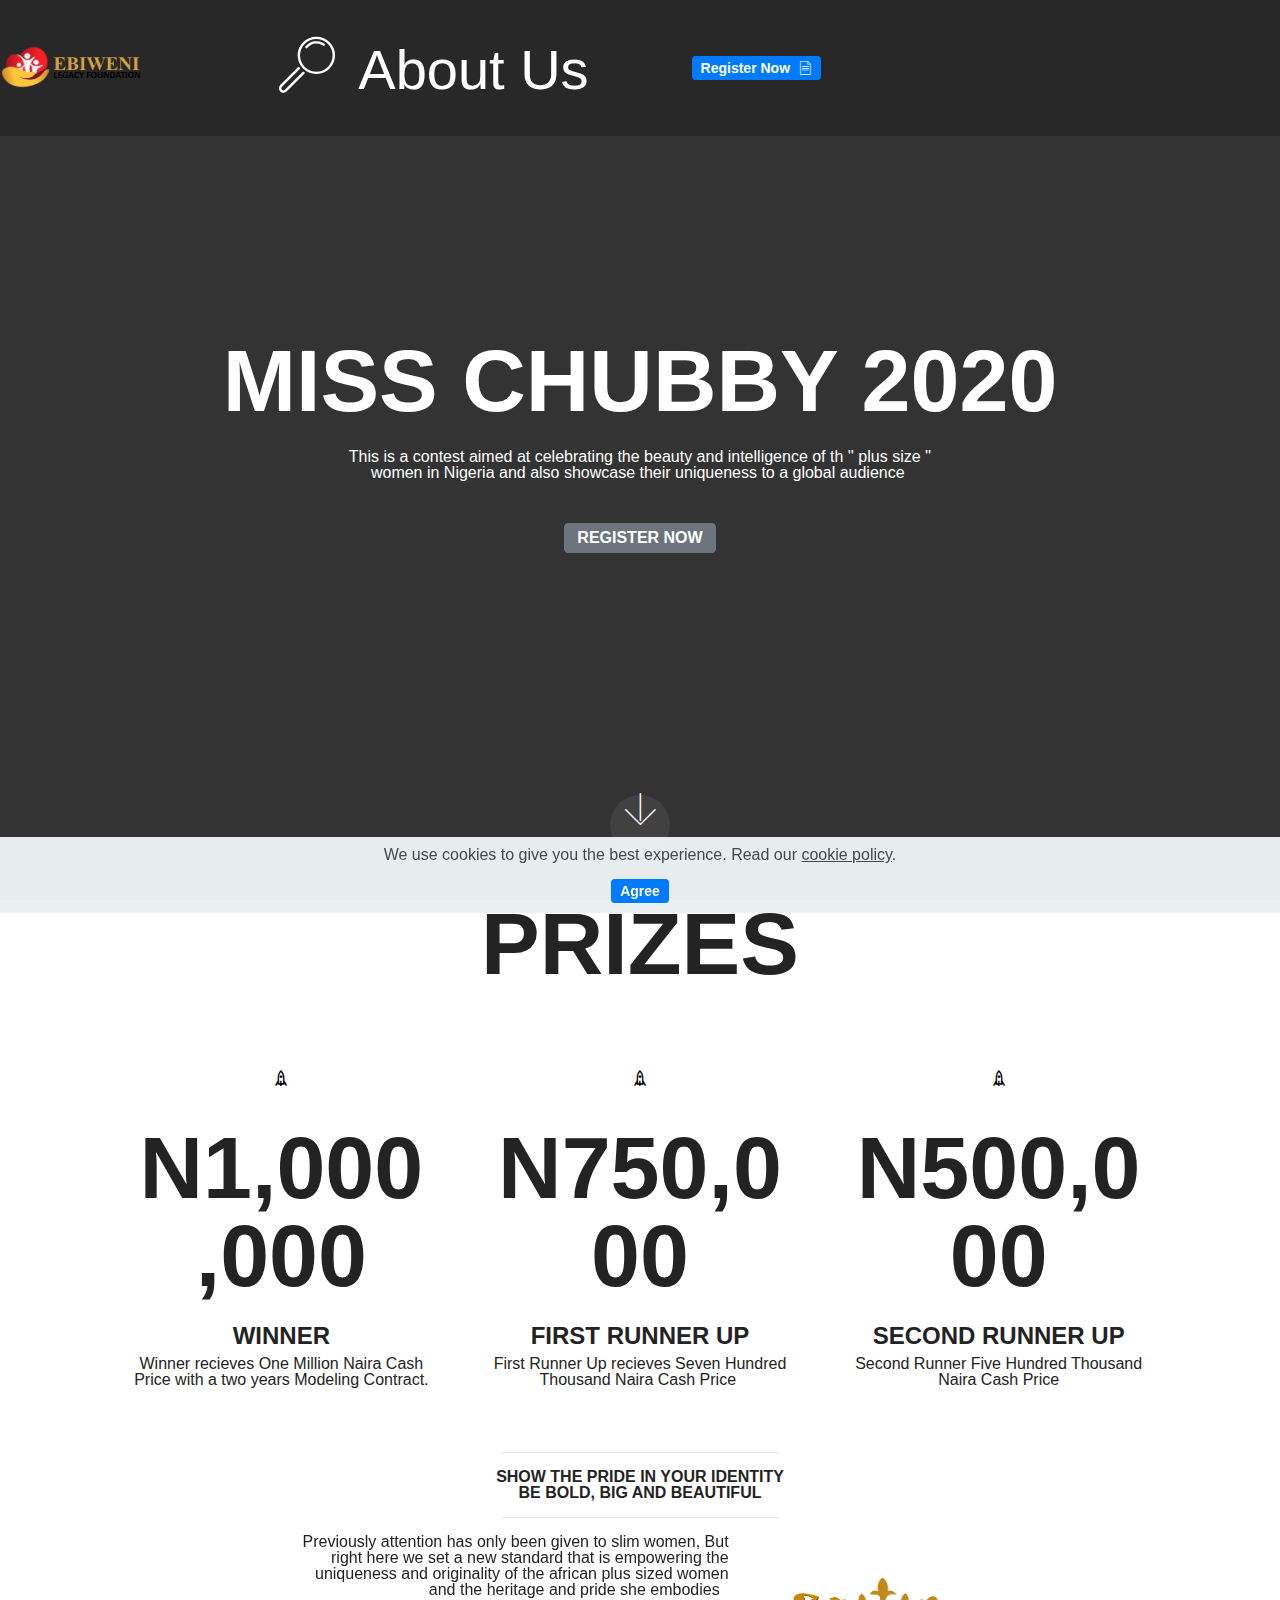
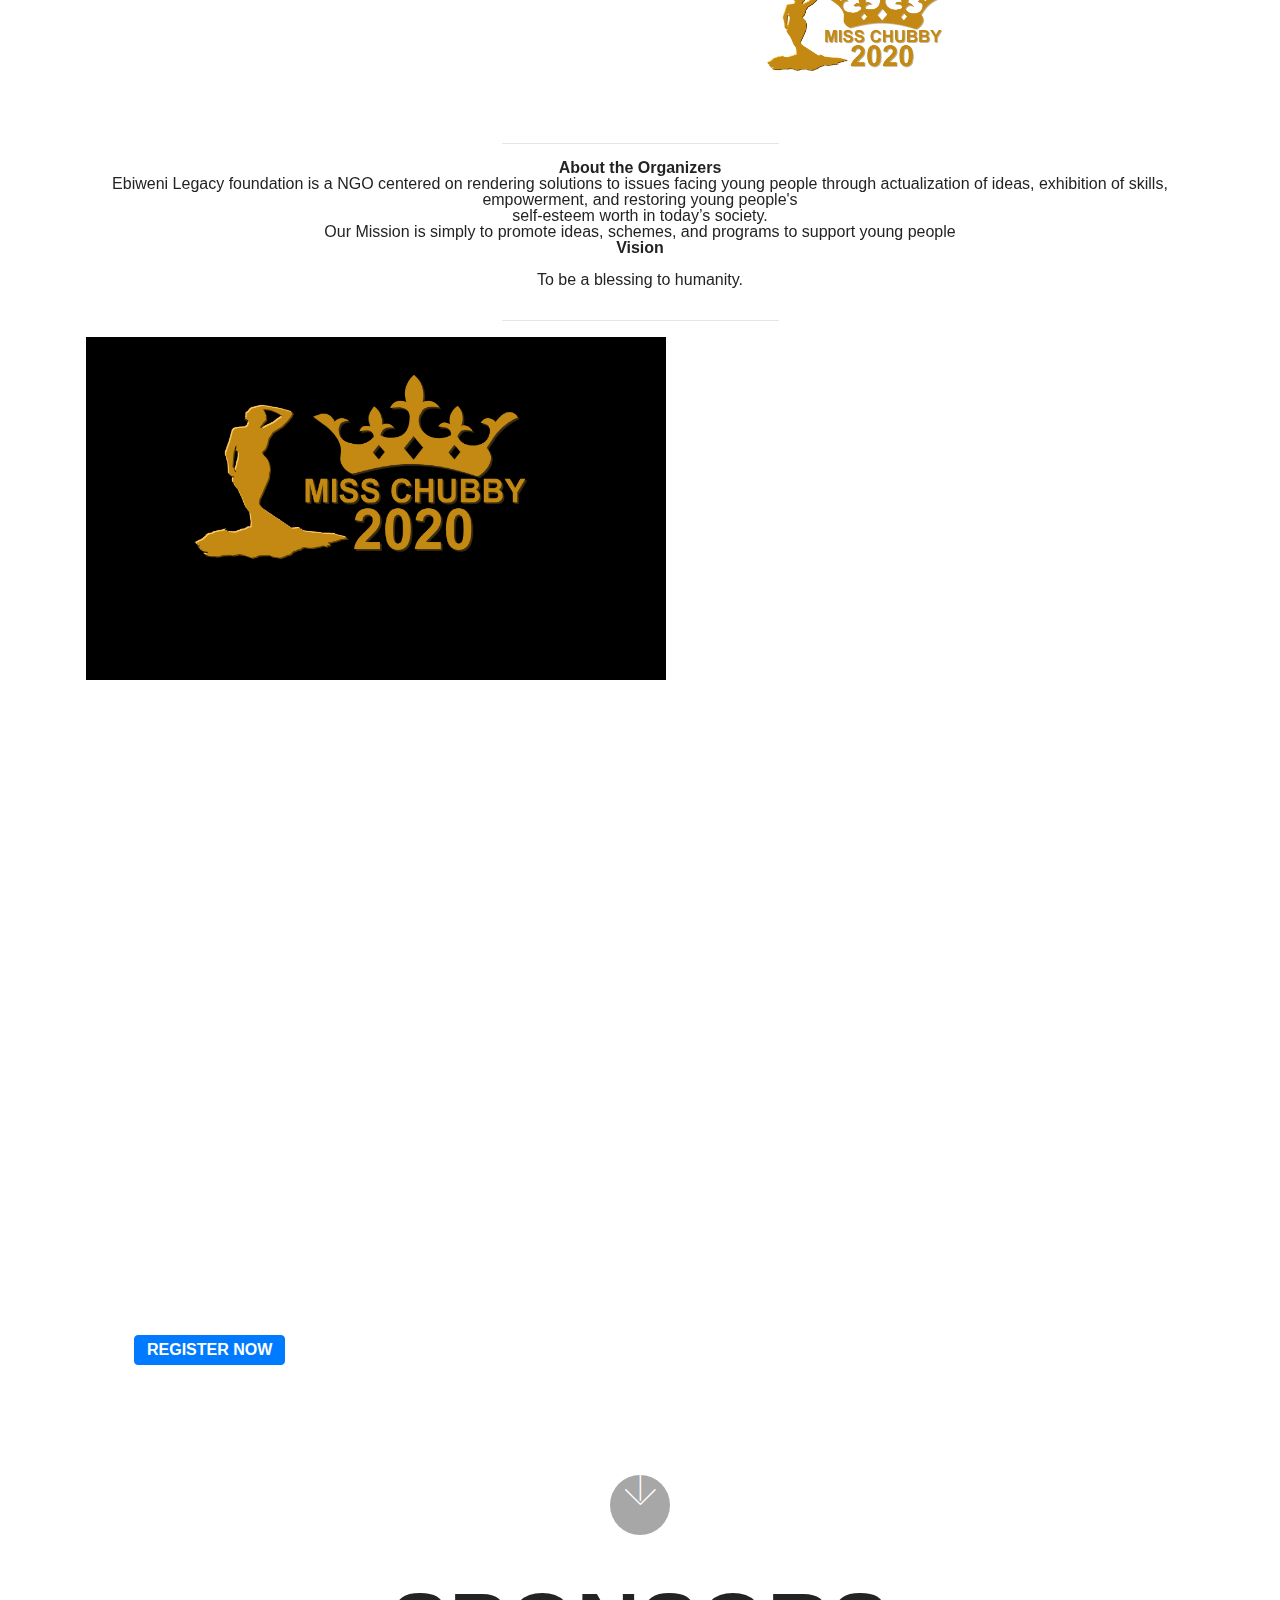
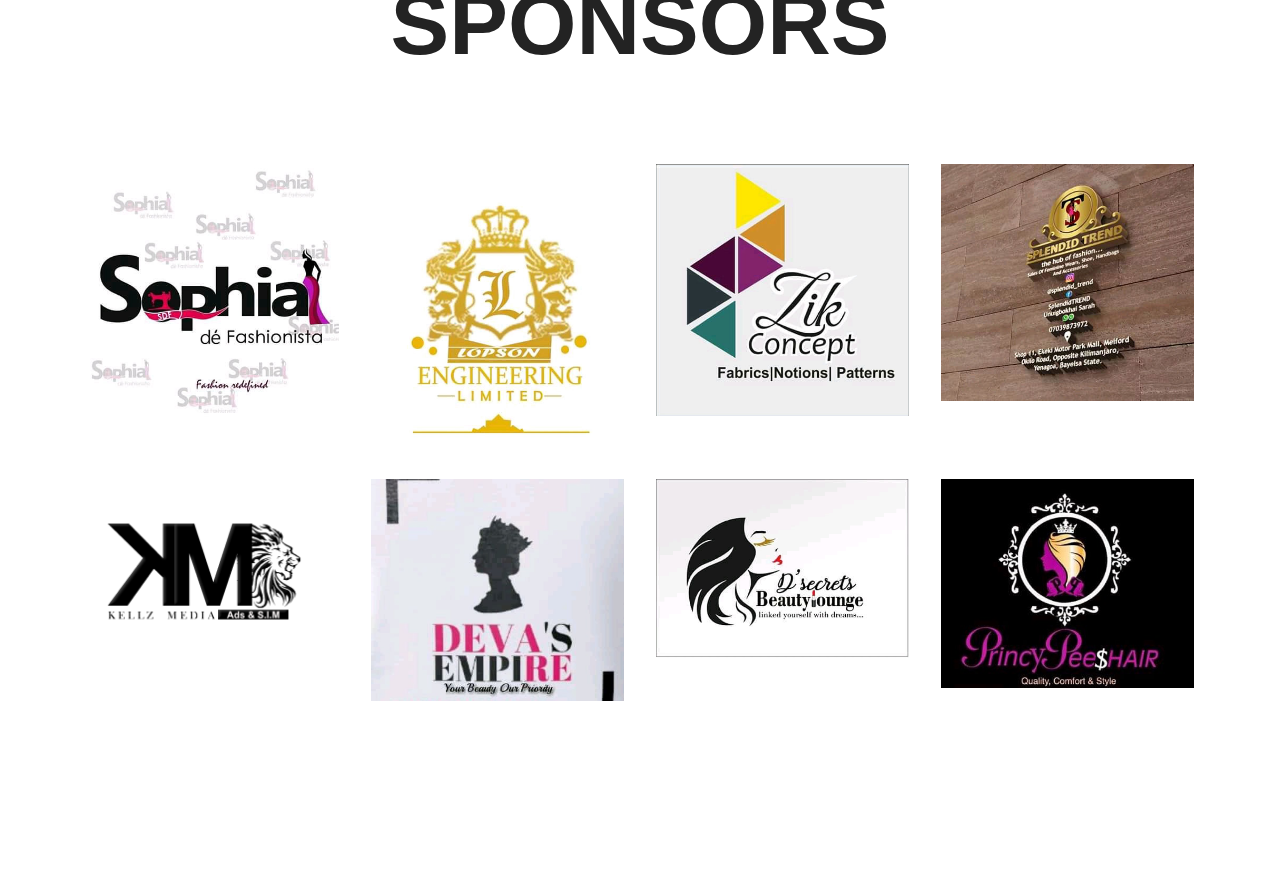
<file: Home.html>
<!DOCTYPE html>
<html  >
<head>
  <!-- Site made with Mobirise Website Builder v4.12.3, https://mobirise.com -->
  <meta charset="UTF-8">
  <meta http-equiv="X-UA-Compatible" content="IE=edge">
  <meta name="generator" content="Mobirise v4.12.3, mobirise.com">
  <meta name="viewport" content="width=device-width, initial-scale=1, minimum-scale=1">
  <link rel="shortcut icon" href="assets/images/web-logo-358x139.png" type="image/x-icon">
  <meta name="description" content="MIss Chubby 2020 is a self uplifting pageantry curated only  for plus sized women to celebrate your Beauty  just the way you are.">
  
  
  <title>Home</title>
  <link rel="stylesheet" href="assets/web/assets/mobirise-icons2/mobirise2.css">
  <link rel="stylesheet" href="assets/web/assets/mobirise-icons/mobirise-icons.css">
  <link rel="stylesheet" href="assets/bootstrap/css/bootstrap.min.css">
  <link rel="stylesheet" href="assets/bootstrap/css/bootstrap-grid.min.css">
  <link rel="stylesheet" href="assets/bootstrap/css/bootstrap-reboot.min.css">
  <link rel="stylesheet" href="assets/facebook-plugin/style.css">
  <link rel="stylesheet" href="assets/dropdown/css/style.css">
  <link rel="stylesheet" href="assets/tether/tether.min.css">
  <link rel="stylesheet" href="assets/socicon/css/styles.css">
  <link rel="stylesheet" href="assets/theme/css/style.css">
  <link rel="preload" as="style" href="assets/mobirise/css/mbr-additional.css"><link rel="stylesheet" href="assets/mobirise/css/mbr-additional.css" type="text/css">
  
  
  
</head>
<body>
  <section class="menu cid-qTkzRZLJNu" once="menu" id="menu1-0">

    

    <nav class="navbar navbar-expand beta-menu navbar-dropdown align-items-center navbar-toggleable-sm">
        <button class="navbar-toggler navbar-toggler-right" type="button" data-toggle="collapse" data-target="#navbarSupportedContent" aria-controls="navbarSupportedContent" aria-expanded="false" aria-label="Toggle navigation">
            <div class="hamburger">
                <span></span>
                <span></span>
                <span></span>
                <span></span>
            </div>
        </button>
        <div class="menu-logo">
            <div class="navbar-brand">
                <span class="navbar-logo">
                    <a href="Home.html">
                         <img src="assets/images/web-logo-358x139.png" alt="Mobirise" title="" style="height: 3.8rem;">
                    </a>
                </span>
                
            </div>
        </div>
        <div class="collapse navbar-collapse" id="navbarSupportedContent">
            <ul class="navbar-nav nav-dropdown" data-app-modern-menu="true"><li class="nav-item">
                    <a class="nav-link link text-white display-4" href="index.html#content9-a">
                        <span class="mbri-search mbr-iconfont mbr-iconfont-btn"></span>
                        About Us
                    </a>
                </li></ul>
            <div class="navbar-buttons mbr-section-btn"><a class="btn btn-sm btn-primary display-4" href="https://paystack.com/pay/chubby"><span class="mbri-file mbr-iconfont mbr-iconfont-btn"></span>
                    
                    Register Now</a></div>
        </div>
    </nav>
</section>

<section class="engine"><a href="https://mobirise.info/q">responsive site templates</a></section><section class="cid-qTkA127IK8 mbr-fullscreen mbr-parallax-background" id="header2-1">

    

    <div class="mbr-overlay" style="opacity: 0.8; background-color: rgb(0, 0, 0);"></div>

    <div class="container align-center">
        <div class="row justify-content-md-center">
            <div class="mbr-white col-md-10">
                
                <h3 class="mbr-section-subtitle align-center mbr-light pb-3 mbr-fonts-style display-2"><strong>MISS CHUBBY 2020</strong></h3>
                <p class="mbr-text pb-3 mbr-fonts-style display-5">This is a contest aimed at celebrating the beauty and intelligence of th '' plus size ''<br>women in Nigeria and also showcase their uniqueness to a global audience&nbsp;</p>
                <div class="mbr-section-btn"><a class="btn btn-md btn-secondary display-2" href="https://paystack.com/pay/chubby">REGISTER NOW</a></div>
            </div>
        </div>
    </div>
    <div class="mbr-arrow hidden-sm-down" aria-hidden="true">
        <a href="#next">
            <i class="mbri-down mbr-iconfont"></i>
        </a>
    </div>
</section>

<section class="counters1 counters cid-s2haQ5RJQF" id="counters1-8">

    

    

    <div class="container">
        <h2 class="mbr-section-title pb-3 align-center mbr-fonts-style display-2"><strong>
            PRIZES</strong></h2>
        

        <div class="container pt-4 mt-2">
            <div class="media-container-row">
                <div class="card p-3 align-center col-12 col-md-6 col-lg-4">
                    <div class="panel-item p-3">
                        <div class="card-img pb-3">
                            <span class="mbr-iconfont mobi-mbri-rocket mobi-mbri" style="color: rgb(0, 0, 0); fill: rgb(0, 0, 0);"></span>
                        </div>

                        <div class="card-text">
                            <h3 class="count pt-3 pb-3 mbr-fonts-style display-2"><strong>N1,000,000
                            </strong></h3>
                            <h4 class="mbr-content-title mbr-bold mbr-fonts-style display-7">
                                WINNER</h4>
                            <p class="mbr-content-text mbr-fonts-style display-7">Winner recieves One Million Naira Cash Price with a two years Modeling Contract.</p>
                        </div>
                    </div>
                </div>


                <div class="card p-3 align-center col-12 col-md-6 col-lg-4">
                    <div class="panel-item p-3">
                        <div class="card-img pb-3">
                            <span class="mbr-iconfont mobi-mbri-rocket mobi-mbri" style="color: rgb(0, 0, 0); fill: rgb(0, 0, 0);"></span>
                        </div>
                        <div class="card-text">
                            <h3 class="count pt-3 pb-3 mbr-fonts-style display-2"><strong>N750,000</strong></h3>
                            <h4 class="mbr-content-title mbr-bold mbr-fonts-style display-7">FIRST RUNNER UP</h4>
                            <p class="mbr-content-text mbr-fonts-style display-7">First Runner Up recieves Seven Hundred Thousand Naira Cash Price&nbsp;</p>
                        </div>
                    </div>
                </div>

                <div class="card p-3 align-center col-12 col-md-6 col-lg-4">
                    <div class="panel-item p-3">
                        <div class="card-img pb-3">
                            <span class="mbr-iconfont mobi-mbri-rocket mobi-mbri" style="color: rgb(0, 0, 0); fill: rgb(0, 0, 0);"></span>
                        </div>
                        <div class="card-text">
                            <h3 class="count pt-3 pb-3 mbr-fonts-style display-2"><strong>N500,000
                            </strong></h3>
                            <h4 class="mbr-content-title mbr-bold mbr-fonts-style display-7">
                                SECOND RUNNER UP</h4>
                            <p class="mbr-content-text mbr-fonts-style display-7">
                                    Second Runner Five Hundred Thousand Naira Cash Price 
                            </p>
                        </div>
                    </div>
                </div>


                
            </div>
        </div>
   </div>
</section>

<section class="mbr-section article content9 cid-s28z5Qjh2X" id="content9-5">
    
     

    <div class="container">
        <div class="inner-container" style="width: 100%;">
            <hr class="line" style="width: 25%;">
            <div class="section-text align-center mbr-fonts-style display-5"><strong>SHOW THE PRIDE IN YOUR IDENTITY </strong><br><strong>BE BOLD, BIG AND BEAUTIFUL</strong></div>
            <hr class="line" style="width: 25%;">
        </div>
        </div>
</section>

<section class="mbr-section content7 cid-s28z9z9ZPh" id="content7-6">
          
    

    <div class="container">
        <div class="media-container-row">
            <div class="col-12 col-md-8">
                <div class="media-container-row">
                    <div class="media-content">
                        <div class="mbr-section-text">
                            <p class="mbr-text align-right mb-0 mbr-fonts-style display-5">Previously attention has only been given to slim women, But right here we set a new standard that is empowering the uniqueness and originality of the african plus sized women and the heritage and pride she embodies &nbsp;</p>
                        </div>
                    </div>
                    <div class="mbr-figure" style="width: 60%;">
                     <a href="index.html"><img src="assets/images/miss-chubby.png" alt="Mobirise" title=""></a>  
                    </div>
                </div>
            </div>
        </div>
    </div>
</section>

<section class="mbr-section article content9 cid-s2hsCacp4p" id="content9-a">
    
     

    <div class="container">
        <div class="inner-container" style="width: 100%;">
            <hr class="line" style="width: 25%;">
            <div class="section-text align-center mbr-fonts-style display-5"><strong>About the Organizers</strong><br>Ebiweni Legacy foundation is a NGO centered on rendering solutions to issues facing young people through actualization of ideas, exhibition of skills, empowerment, and restoring young people's <br>self-esteem worth in today’s society.
<div>
</div><div>
</div><div>Our Mission is simply to promote ideas, schemes, and programs to support young people
</div><div>
</div><div>
</div><div><strong>Vision</strong></div><br><div> To be a blessing to humanity.
</div><div><br></div></div>
            <hr class="line" style="width: 25%;">
        </div>
        </div>
</section>

<section class="testimonials2 cid-s28zoGS4Zj" id="testimonials2-7">

    

    

    <div class="container">
        <div class="media-container-row">
            <div class="mbr-figure pr-lg-5" style="width: 130%;">
              <img src="assets/images/chubby-1-2000x1181.png" alt="" title="">
            </div>
            <div class="media-content px-3 align-self-center mbr-white py-2">
                    <p class="mbr-text testimonial-text mbr-fonts-style display-7">" MIss Chubby 2020 is a self uplifting pageantry curated only &nbsp;for plus sized women to celebrate your Beauty &nbsp;just the way you are."<br><br><br><br></p>
                    <p class="mbr-author-name pt-4 mb-2 mbr-fonts-style display-7"></p>
                    <p class="mbr-author-desc mbr-fonts-style display-7"></p>
            </div>
        </div>
    </div>
</section>

<section class="header10 cid-s22m42kA1Z mbr-fullscreen mbr-parallax-background" id="header10-3">

    

    

    <div class="container">
        <div class="media-container-column mbr-white p-5 align-left col-lg-8 col-md-10">
            <h1 class="mbr-section-title mbr-bold pb-3 mbr-fonts-style display-2">Over N2,250,000 worth of prizes to be won</h1>
            
            <p class="mbr-text pb-3 mbr-fonts-style display-5">Show Confidently the true worth of being an African Plus-Sized Model and take globally the heritage rewarded with a two years modelling contract</p>
            <div class="mbr-section-btn"><a class="btn btn-md btn-primary display-4" href="https://paystack.com/pay/chubby">REGISTER NOW</a></div>
        </div>
    </div>

    <div class="mbr-arrow hidden-sm-down" aria-hidden="true">
        <a href="#next">
            <i class="mbri-down mbr-iconfont"></i>
        </a>
    </div>
</section>

<section class="mbr-gallery gallery5 cid-s2jZ8GuQjw" id="gallery5-d">

    

    

    <div class="container">
        <h3 class="mbr-section-title align-center mbr-fonts-style display-2"><strong>
            SPONSORS</strong><br><strong><br></strong></h3>
        
        <div class="row mbr-gallery" data-toggle="modal" data-target="#s2qbwPIzSq">
            <div class="col-sm-6 col-md-4 col-lg-3 item gallery-image">
                <div class="item-wrapper">
                    <img class="w-100" src="assets/images/img-20200619-wa0001-480x480.jpg" alt="" data-slide-to="0" title="" data-target="#s2qbwPJ9E3">
                </div>
            </div>
            <div class="col-sm-6 col-md-4 col-lg-3 item gallery-image">
                <div class="item-wrapper">
                    <img class="w-100" src="assets/images/img-20200619-wa0000-480x599.jpg" alt="" data-slide-to="1" title="" data-target="#s2qbwPJ9E3">
                </div>
            </div>
            <div class="col-sm-6 col-md-4 col-lg-3 item gallery-image">
                <div class="item-wrapper">
                    <img class="w-100" src="assets/images/img-20200618-wa0004-474x472.jpg" alt="" data-slide-to="2" title="" data-target="#s2qbwPJ9E3">
                </div>
            </div>
            <div class="col-sm-6 col-md-4 col-lg-3 item gallery-image">
                <div class="item-wrapper">
                    <img class="w-100" src="assets/images/img-20200618-wa0003-480x451.jpg" alt="" data-slide-to="3" title="" data-target="#s2qbwPJ9E3">
                </div>
            </div>
        </div>

        <div class="modal mbr-slider fade" tabindex="-1" role="dialog" aria-hidden="true" id="s2qbwPIzSq">
            <div class="modal-dialog" role="document">
                <div class="modal-content">
                    <div class="modal-body">
                        <div class="carousel slide" data-ride="carousel" id="s2qbwPJ9E3">
                            <div class="carousel-inner">
                                <div class="carousel-item active">
                                    <img class="d-block w-100" src="assets/images/img-20200619-wa0001-480x480.jpg" alt="">
                                </div>
                                <div class="carousel-item">
                                    <img class="d-block w-100" src="assets/images/img-20200619-wa0000-480x599.jpg" alt="">
                                </div>
                                <div class="carousel-item">
                                    <img class="d-block w-100" src="assets/images/img-20200618-wa0004-474x472.jpg" alt="">
                                </div>
                                <div class="carousel-item">
                                    <img class="d-block w-100" src="assets/images/img-20200618-wa0003-480x451.jpg" alt="">
                                </div>
                            </div>
                            <ol class="carousel-indicators">
                                <li data-slide-to="0" class="active" data-target="#s2qbwPJ9E3"></li>
                                <li data-slide-to="1" data-target="#s2qbwPJ9E3"></li>
                                <li data-slide-to="2" data-target="#s2qbwPJ9E3"></li>
                                <li data-slide-to="3" data-target="#s2qbwPJ9E3"></li>
                            </ol>
                            <a role="button" href="" class="close" data-dismiss="modal" aria-label="Close">
                            </a>
                            <a class="carousel-control-prev carousel-control" role="button" data-slide="prev" href="#s2qbwPJ9E3">
                                <span class="mbri-left mbr-iconfont" aria-hidden="true"></span>
                                <span class="sr-only">Previous</span>
                            </a>
                            <a class="carousel-control-next carousel-control" role="button" data-slide="next" href="#s2qbwPJ9E3">
                                <span class="mbri-right mbr-iconfont" aria-hidden="true"></span>
                                <span class="sr-only">Next</span>
                            </a>
                        </div>
                    </div>
                </div>
            </div>
        </div>
    </div>
</section>

<section class="mbr-gallery gallery5 cid-s2pZeu3RU7" id="gallery5-e">

    

    

    <div class="container">
        
        
        <div class="row mbr-gallery" data-toggle="modal" data-target="#s2qbwPJh6J">
            <div class="col-sm-6 col-md-4 col-lg-3 item gallery-image">
                <div class="item-wrapper">
                    <img class="w-100" src="assets/images/kellz-media-logo-510x371.png" alt="" data-slide-to="0" title="" data-target="#s2qbwPJ6u2">
                </div>
            </div>
            <div class="col-sm-6 col-md-4 col-lg-3 item gallery-image">
                <div class="item-wrapper">
                    <img class="w-100" src="assets/images/img-20200619-wa0016-434x563.jpeg" alt="" data-slide-to="1" title="" data-target="#s2qbwPJ6u2">
                </div>
            </div>
            <div class="col-sm-6 col-md-4 col-lg-3 item gallery-image">
                <div class="item-wrapper">
                    <img class="w-100" src="assets/images/img-20200619-wa0017-480x339.jpg" alt="" data-slide-to="2" title="" data-target="#s2qbwPJ6u2">
                </div>
            </div>
            <div class="col-sm-6 col-md-4 col-lg-3 item gallery-image">
                <div class="item-wrapper">
                    <img class="w-100" src="assets/images/img-20200619-wa0027-480x480.jpeg" alt="" data-slide-to="3" title="" data-target="#s2qbwPJ6u2">
                </div>
            </div>
        </div>

        <div class="modal mbr-slider fade" tabindex="-1" role="dialog" aria-hidden="true" id="s2qbwPJh6J">
            <div class="modal-dialog" role="document">
                <div class="modal-content">
                    <div class="modal-body">
                        <div class="carousel slide" data-ride="carousel" id="s2qbwPJ6u2">
                            <div class="carousel-inner">
                                <div class="carousel-item active">
                                    <img class="d-block w-100" src="assets/images/kellz-media-logo-510x371.png" alt="">
                                </div>
                                <div class="carousel-item">
                                    <img class="d-block w-100" src="assets/images/img-20200619-wa0016-434x563.jpeg" alt="">
                                </div>
                                <div class="carousel-item">
                                    <img class="d-block w-100" src="assets/images/img-20200619-wa0017-480x339.jpg" alt="">
                                </div>
                                <div class="carousel-item">
                                    <img class="d-block w-100" src="assets/images/img-20200619-wa0027-480x480.jpeg" alt="">
                                </div>
                            </div>
                            <ol class="carousel-indicators">
                                <li data-slide-to="0" class="active" data-target="#s2qbwPJ6u2"></li>
                                <li data-slide-to="1" data-target="#s2qbwPJ6u2"></li>
                                <li data-slide-to="2" data-target="#s2qbwPJ6u2"></li>
                                <li data-slide-to="3" data-target="#s2qbwPJ6u2"></li>
                            </ol>
                            <a role="button" href="" class="close" data-dismiss="modal" aria-label="Close">
                            </a>
                            <a class="carousel-control-prev carousel-control" role="button" data-slide="prev" href="#s2qbwPJ6u2">
                                <span class="mbri-left mbr-iconfont" aria-hidden="true"></span>
                                <span class="sr-only">Previous</span>
                            </a>
                            <a class="carousel-control-next carousel-control" role="button" data-slide="next" href="#s2qbwPJ6u2">
                                <span class="mbri-right mbr-iconfont" aria-hidden="true"></span>
                                <span class="sr-only">Next</span>
                            </a>
                        </div>
                    </div>
                </div>
            </div>
        </div>
    </div>
</section>

<section class="cid-qTkAaeaxX5 mbr-reveal" id="footer1-2">

    

    

    <div class="container">
        <div class="media-container-row content text-white">
            <div class="col-12 col-md-3">
                <div class="media-wrap">
                    <a href="index.html">
                        <img src="assets/images/chubby-1.png" alt="Mobirise" title="">
                    </a>
                </div>
            </div>
            <div class="col-12 col-md-3 mbr-fonts-style display-7">
                <h5 class="pb-3">
                    Address
                </h5>
                <p class="mbr-text">
                    Yenagoa&nbsp;<br>Béyélsa State,Nigeria &nbsp;</p>
            </div>
            <div class="col-12 col-md-3 mbr-fonts-style display-7">
                <h5 class="pb-3">
                    Contacts
                </h5>
                <p class="mbr-text">ebiwenilegacyfoundation@gmail.com                    <br>Phone: +2349050154711 &nbsp;<br>Fax: +2348139592140
                </p>
            </div>
            <div class="col-12 col-md-3 mbr-fonts-style display-7">
                <h5 class="pb-3"></h5>
                <p class="mbr-text"></p>
            </div>
        </div>
        
    </div>
</section>


  <script src="assets/web/assets/jquery/jquery.min.js"></script>
  <script src="assets/popper/popper.min.js"></script>
  <script src="assets/bootstrap/js/bootstrap.min.js"></script>
  <script src="https://connect.facebook.net/en_US/sdk.js#xfbml=1&version=v2.5"></script>
  <script src="https://apis.google.com/js/plusone.js"></script>
  <script src="assets/facebook-plugin/facebook-script.js"></script>
  <script src="assets/smoothscroll/smooth-scroll.js"></script>
  <script src="assets/web/assets/cookies-alert-plugin/cookies-alert-core.js"></script>
  <script src="assets/web/assets/cookies-alert-plugin/cookies-alert-script.js"></script>
  <script src="assets/dropdown/js/nav-dropdown.js"></script>
  <script src="assets/dropdown/js/navbar-dropdown.js"></script>
  <script src="assets/touchswipe/jquery.touch-swipe.min.js"></script>
  <script src="assets/parallax/jarallax.min.js"></script>
  <script src="assets/viewportchecker/jquery.viewportchecker.js"></script>
  <script src="assets/tether/tether.min.js"></script>
  <script src="assets/theme/js/script.js"></script>
  
  
<input name="cookieData" type="hidden" data-cookie-customDialogSelector='null' data-cookie-colorText='#424a4d' data-cookie-colorBg='rgba(234, 239, 241, 0.99)' data-cookie-textButton='Agree' data-cookie-colorButton='' data-cookie-colorLink='#424a4d' data-cookie-underlineLink='true' data-cookie-text="We use cookies to give you the best experience. Read our <a href='privacy.html'>cookie policy</a>.">
  </body>
</html>
</file>
<file: assets/web/assets/mobirise-icons2/mobirise2.css>
@font-face {
  font-family: 'Moririse2';
  font-display: swap;
  src:  url('mobirise2.eot?f2bix4');
  src:  url('mobirise2.eot?f2bix4#iefix') format('embedded-opentype'),
    url('mobirise2.ttf?f2bix4') format('truetype'),
    url('mobirise2.woff?f2bix4') format('woff'),
    url('mobirise2.svg?f2bix4#mobirise2') format('svg');
  font-weight: normal;
  font-style: normal;
}

[class^="mobi-"], [class*=" mobi-"] {
  /* use !important to prevent issues with browser extensions that change fonts */
  font-family: 'Moririse2' !important;
  speak: none;
  font-style: normal;
  font-weight: normal;
  font-variant: normal;
  text-transform: none;
  line-height: 1;

  /* Better Font Rendering =========== */
  -webkit-font-smoothing: antialiased;
  -moz-osx-font-smoothing: grayscale;
}

.mobi-mbri-add-submenu:before {
  content: "\e900";
}
.mobi-mbri-alert:before {
  content: "\e901";
}
.mobi-mbri-align-center:before {
  content: "\e902";
}
.mobi-mbri-align-justify:before {
  content: "\e903";
}
.mobi-mbri-align-left:before {
  content: "\e904";
}
.mobi-mbri-align-right:before {
  content: "\e905";
}
.mobi-mbri-android:before {
  content: "\e906";
}
.mobi-mbri-apple:before {
  content: "\e907";
}
.mobi-mbri-arrow-down:before {
  content: "\e908";
}
.mobi-mbri-arrow-next:before {
  content: "\e909";
}
.mobi-mbri-arrow-prev:before {
  content: "\e90a";
}
.mobi-mbri-arrow-up:before {
  content: "\e90b";
}
.mobi-mbri-bold:before {
  content: "\e90c";
}
.mobi-mbri-bookmark:before {
  content: "\e90d";
}
.mobi-mbri-bootstrap:before {
  content: "\e90e";
}
.mobi-mbri-briefcase:before {
  content: "\e90f";
}
.mobi-mbri-browse:before {
  content: "\e910";
}
.mobi-mbri-bulleted-list:before {
  content: "\e911";
}
.mobi-mbri-calendar:before {
  content: "\e912";
}
.mobi-mbri-camera:before {
  content: "\e913";
}
.mobi-mbri-cart-add:before {
  content: "\e914";
}
.mobi-mbri-cart-full:before {
  content: "\e915";
}
.mobi-mbri-cash:before {
  content: "\e916";
}
.mobi-mbri-change-style:before {
  content: "\e917";
}
.mobi-mbri-chat:before {
  content: "\e918";
}
.mobi-mbri-clock:before {
  content: "\e919";
}
.mobi-mbri-close:before {
  content: "\e91a";
}
.mobi-mbri-cloud:before {
  content: "\e91b";
}
.mobi-mbri-code:before {
  content: "\e91c";
}
.mobi-mbri-contact-form:before {
  content: "\e91d";
}
.mobi-mbri-credit-card:before {
  content: "\e91e";
}
.mobi-mbri-cursor-click:before {
  content: "\e91f";
}
.mobi-mbri-cust-feedback:before {
  content: "\e920";
}
.mobi-mbri-database:before {
  content: "\e921";
}
.mobi-mbri-delivery:before {
  content: "\e922";
}
.mobi-mbri-desktop:before {
  content: "\e923";
}
.mobi-mbri-devices:before {
  content: "\e924";
}
.mobi-mbri-down:before {
  content: "\e925";
}
.mobi-mbri-download-2:before {
  content: "\e926";
}
.mobi-mbri-download:before {
  content: "\e927";
}
.mobi-mbri-drag-n-drop-2:before {
  content: "\e928";
}
.mobi-mbri-drag-n-drop:before {
  content: "\e929";
}
.mobi-mbri-edit-2:before {
  content: "\e92a";
}
.mobi-mbri-edit:before {
  content: "\e92b";
}
.mobi-mbri-error:before {
  content: "\e92c";
}
.mobi-mbri-extension:before {
  content: "\e92d";
}
.mobi-mbri-features:before {
  content: "\e92e";
}
.mobi-mbri-file:before {
  content: "\e92f";
}
.mobi-mbri-flag:before {
  content: "\e930";
}
.mobi-mbri-folder:before {
  content: "\e931";
}
.mobi-mbri-gift:before {
  content: "\e932";
}
.mobi-mbri-github:before {
  content: "\e933";
}
.mobi-mbri-globe-2:before {
  content: "\e934";
}
.mobi-mbri-globe:before {
  content: "\e935";
}
.mobi-mbri-growing-chart:before {
  content: "\e936";
}
.mobi-mbri-hearth:before {
  content: "\e937";
}
.mobi-mbri-help:before {
  content: "\e938";
}
.mobi-mbri-home:before {
  content: "\e939";
}
.mobi-mbri-hot-cup:before {
  content: "\e93a";
}
.mobi-mbri-idea:before {
  content: "\e93b";
}
.mobi-mbri-image-gallery:before {
  content: "\e93c";
}
.mobi-mbri-image-slider:before {
  content: "\e93d";
}
.mobi-mbri-info:before {
  content: "\e93e";
}
.mobi-mbri-italic:before {
  content: "\e93f";
}
.mobi-mbri-key:before {
  content: "\e940";
}
.mobi-mbri-laptop:before {
  content: "\e941";
}
.mobi-mbri-layers:before {
  content: "\e942";
}
.mobi-mbri-left-right:before {
  content: "\e943";
}
.mobi-mbri-left:before {
  content: "\e944";
}
.mobi-mbri-letter:before {
  content: "\e945";
}
.mobi-mbri-like:before {
  content: "\e946";
}
.mobi-mbri-link:before {
  content: "\e947";
}
.mobi-mbri-lock:before {
  content: "\e948";
}
.mobi-mbri-login:before {
  content: "\e949";
}
.mobi-mbri-logout:before {
  content: "\e94a";
}
.mobi-mbri-magic-stick:before {
  content: "\e94b";
}
.mobi-mbri-map-pin:before {
  content: "\e94c";
}
.mobi-mbri-menu:before {
  content: "\e94d";
}
.mobi-mbri-mobile-2:before {
  content: "\e94e";
}
.mobi-mbri-mobile-horizontal:before {
  content: "\e94f";
}
.mobi-mbri-mobile:before {
  content: "\e950";
}
.mobi-mbri-mobirise:before {
  content: "\e951";
}
.mobi-mbri-more-horizontal:before {
  content: "\e952";
}
.mobi-mbri-more-vertical:before {
  content: "\e953";
}
.mobi-mbri-music:before {
  content: "\e954";
}
.mobi-mbri-new-file:before {
  content: "\e955";
}
.mobi-mbri-numbered-list:before {
  content: "\e956";
}
.mobi-mbri-opened-folder:before {
  content: "\e957";
}
.mobi-mbri-pages:before {
  content: "\e958";
}
.mobi-mbri-paper-plane:before {
  content: "\e959";
}
.mobi-mbri-paperclip:before {
  content: "\e95a";
}
.mobi-mbri-phone:before {
  content: "\e95b";
}
.mobi-mbri-photo:before {
  content: "\e95c";
}
.mobi-mbri-photos:before {
  content: "\e95d";
}
.mobi-mbri-pin:before {
  content: "\e95e";
}
.mobi-mbri-play:before {
  content: "\e95f";
}
.mobi-mbri-plus:before {
  content: "\e960";
}
.mobi-mbri-preview:before {
  content: "\e961";
}
.mobi-mbri-print:before {
  content: "\e962";
}
.mobi-mbri-protect:before {
  content: "\e963";
}
.mobi-mbri-question:before {
  content: "\e964";
}
.mobi-mbri-quote-left:before {
  content: "\e965";
}
.mobi-mbri-quote-right:before {
  content: "\e966";
}
.mobi-mbri-redo:before {
  content: "\e967";
}
.mobi-mbri-refresh:before {
  content: "\e968";
}
.mobi-mbri-responsive-2:before {
  content: "\e969";
}
.mobi-mbri-responsive:before {
  content: "\e96a";
}
.mobi-mbri-right:before {
  content: "\e96b";
}
.mobi-mbri-rocket:before {
  content: "\e96c";
}
.mobi-mbri-sad-face:before {
  content: "\e96d";
}
.mobi-mbri-sale:before {
  content: "\e96e";
}
.mobi-mbri-save:before {
  content: "\e96f";
}
.mobi-mbri-search:before {
  content: "\e970";
}
.mobi-mbri-setting-2:before {
  content: "\e971";
}
.mobi-mbri-setting-3:before {
  content: "\e972";
}
.mobi-mbri-setting:before {
  content: "\e973";
}
.mobi-mbri-share:before {
  content: "\e974";
}
.mobi-mbri-shopping-bag:before {
  content: "\e975";
}
.mobi-mbri-shopping-basket:before {
  content: "\e976";
}
.mobi-mbri-shopping-cart:before {
  content: "\e977";
}
.mobi-mbri-sites:before {
  content: "\e978";
}
.mobi-mbri-smile-face:before {
  content: "\e979";
}
.mobi-mbri-speed:before {
  content: "\e97a";
}
.mobi-mbri-star:before {
  content: "\e97b";
}
.mobi-mbri-success:before {
  content: "\e97c";
}
.mobi-mbri-sun:before {
  content: "\e97d";
}
.mobi-mbri-sun2:before {
  content: "\e97e";
}
.mobi-mbri-tablet-vertical:before {
  content: "\e97f";
}
.mobi-mbri-tablet:before {
  content: "\e980";
}
.mobi-mbri-target:before {
  content: "\e981";
}
.mobi-mbri-timer:before {
  content: "\e982";
}
.mobi-mbri-to-ftp:before {
  content: "\e983";
}
.mobi-mbri-to-local-drive:before {
  content: "\e984";
}
.mobi-mbri-touch-swipe:before {
  content: "\e985";
}
.mobi-mbri-touch:before {
  content: "\e986";
}
.mobi-mbri-trash:before {
  content: "\e987";
}
.mobi-mbri-underline:before {
  content: "\e988";
}
.mobi-mbri-undo:before {
  content: "\e989";
}
.mobi-mbri-unlink:before {
  content: "\e98a";
}
.mobi-mbri-unlock:before {
  content: "\e98b";
}
.mobi-mbri-up-down:before {
  content: "\e98c";
}
.mobi-mbri-up:before {
  content: "\e98d";
}
.mobi-mbri-update:before {
  content: "\e98e";
}
.mobi-mbri-upload-2:before {
  content: "\e98f";
}
.mobi-mbri-upload:before {
  content: "\e990";
}
.mobi-mbri-user-2:before {
  content: "\e991";
}
.mobi-mbri-user:before {
  content: "\e992";
}
.mobi-mbri-users:before {
  content: "\e993";
}
.mobi-mbri-video-play:before {
  content: "\e994";
}
.mobi-mbri-video:before {
  content: "\e995";
}
.mobi-mbri-watch:before {
  content: "\e996";
}
.mobi-mbri-website-theme-2:before {
  content: "\e997";
}
.mobi-mbri-website-theme:before {
  content: "\e998";
}
.mobi-mbri-wifi:before {
  content: "\e999";
}
.mobi-mbri-windows:before {
  content: "\e99a";
}
.mobi-mbri-zoom-in:before {
  content: "\e99b";
}
.mobi-mbri-zoom-out:before {
  content: "\e99c";
}
</file>
<file: assets/web/assets/mobirise-icons/mobirise-icons.css>
@font-face {
  font-family: 'MobiriseIcons';
  src:  url('mobirise-icons.eot?spat4u');
  src:  url('mobirise-icons.eot?spat4u#iefix') format('embedded-opentype'),
    url('mobirise-icons.ttf?spat4u') format('truetype'),
    url('mobirise-icons.woff?spat4u') format('woff'),
    url('mobirise-icons.svg?spat4u#MobiriseIcons') format('svg');
  font-weight: normal;
  font-style: normal;
  font-display: swap;
}

[class^="mbri-"], [class*=" mbri-"] {
  /* use !important to prevent issues with browser extensions that change fonts */
  font-family: MobiriseIcons !important;
  speak: none;
  font-style: normal;
  font-weight: normal;
  font-variant: normal;
  text-transform: none;
  line-height: 1;

  /* Better Font Rendering =========== */
  -webkit-font-smoothing: antialiased;
  -moz-osx-font-smoothing: grayscale;
}

.mbri-add-submenu:before {
  content: "\e900";
}
.mbri-alert:before {
  content: "\e901";
}
.mbri-align-center:before {
  content: "\e902";
}
.mbri-align-justify:before {
  content: "\e903";
}
.mbri-align-left:before {
  content: "\e904";
}
.mbri-align-right:before {
  content: "\e905";
}
.mbri-android:before {
  content: "\e906";
}
.mbri-apple:before {
  content: "\e907";
}
.mbri-arrow-down:before {
  content: "\e908";
}
.mbri-arrow-next:before {
  content: "\e909";
}
.mbri-arrow-prev:before {
  content: "\e90a";
}
.mbri-arrow-up:before {
  content: "\e90b";
}
.mbri-bold:before {
  content: "\e90c";
}
.mbri-bookmark:before {
  content: "\e90d";
}
.mbri-bootstrap:before {
  content: "\e90e";
}
.mbri-briefcase:before {
  content: "\e90f";
}
.mbri-browse:before {
  content: "\e910";
}
.mbri-bulleted-list:before {
  content: "\e911";
}
.mbri-calendar:before {
  content: "\e912";
}
.mbri-camera:before {
  content: "\e913";
}
.mbri-cart-add:before {
  content: "\e914";
}
.mbri-cart-full:before {
  content: "\e915";
}
.mbri-cash:before {
  content: "\e916";
}
.mbri-change-style:before {
  content: "\e917";
}
.mbri-chat:before {
  content: "\e918";
}
.mbri-clock:before {
  content: "\e919";
}
.mbri-close:before {
  content: "\e91a";
}
.mbri-cloud:before {
  content: "\e91b";
}
.mbri-code:before {
  content: "\e91c";
}
.mbri-contact-form:before {
  content: "\e91d";
}
.mbri-credit-card:before {
  content: "\e91e";
}
.mbri-cursor-click:before {
  content: "\e91f";
}
.mbri-cust-feedback:before {
  content: "\e920";
}
.mbri-database:before {
  content: "\e921";
}
.mbri-delivery:before {
  content: "\e922";
}
.mbri-desktop:before {
  content: "\e923";
}
.mbri-devices:before {
  content: "\e924";
}
.mbri-down:before {
  content: "\e925";
}
.mbri-download:before {
  content: "\e989";
}
.mbri-drag-n-drop:before {
  content: "\e927";
}
.mbri-drag-n-drop2:before {
  content: "\e928";
}
.mbri-edit:before {
  content: "\e929";
}
.mbri-edit2:before {
  content: "\e92a";
}
.mbri-error:before {
  content: "\e92b";
}
.mbri-extension:before {
  content: "\e92c";
}
.mbri-features:before {
  content: "\e92d";
}
.mbri-file:before {
  content: "\e92e";
}
.mbri-flag:before {
  content: "\e92f";
}
.mbri-folder:before {
  content: "\e930";
}
.mbri-gift:before {
  content: "\e931";
}
.mbri-github:before {
  content: "\e932";
}
.mbri-globe:before {
  content: "\e933";
}
.mbri-globe-2:before {
  content: "\e934";
}
.mbri-growing-chart:before {
  content: "\e935";
}
.mbri-hearth:before {
  content: "\e936";
}
.mbri-help:before {
  content: "\e937";
}
.mbri-home:before {
  content: "\e938";
}
.mbri-hot-cup:before {
  content: "\e939";
}
.mbri-idea:before {
  content: "\e93a";
}
.mbri-image-gallery:before {
  content: "\e93b";
}
.mbri-image-slider:before {
  content: "\e93c";
}
.mbri-info:before {
  content: "\e93d";
}
.mbri-italic:before {
  content: "\e93e";
}
.mbri-key:before {
  content: "\e93f";
}
.mbri-laptop:before {
  content: "\e940";
}
.mbri-layers:before {
  content: "\e941";
}
.mbri-left-right:before {
  content: "\e942";
}
.mbri-left:before {
  content: "\e943";
}
.mbri-letter:before {
  content: "\e944";
}
.mbri-like:before {
  content: "\e945";
}
.mbri-link:before {
  content: "\e946";
}
.mbri-lock:before {
  content: "\e947";
}
.mbri-login:before {
  content: "\e948";
}
.mbri-logout:before {
  content: "\e949";
}
.mbri-magic-stick:before {
  content: "\e94a";
}
.mbri-map-pin:before {
  content: "\e94b";
}
.mbri-menu:before {
  content: "\e94c";
}
.mbri-mobile:before {
  content: "\e94d";
}
.mbri-mobile2:before {
  content: "\e94e";
}
.mbri-mobirise:before {
  content: "\e94f";
}
.mbri-more-horizontal:before {
  content: "\e950";
}
.mbri-more-vertical:before {
  content: "\e951";
}
.mbri-music:before {
  content: "\e952";
}
.mbri-new-file:before {
  content: "\e953";
}
.mbri-numbered-list:before {
  content: "\e954";
}
.mbri-opened-folder:before {
  content: "\e955";
}
.mbri-pages:before {
  content: "\e956";
}
.mbri-paper-plane:before {
  content: "\e957";
}
.mbri-paperclip:before {
  content: "\e958";
}
.mbri-photo:before {
  content: "\e959";
}
.mbri-photos:before {
  content: "\e95a";
}
.mbri-pin:before {
  content: "\e95b";
}
.mbri-play:before {
  content: "\e95c";
}
.mbri-plus:before {
  content: "\e95d";
}
.mbri-preview:before {
  content: "\e95e";
}
.mbri-print:before {
  content: "\e95f";
}
.mbri-protect:before {
  content: "\e960";
}
.mbri-question:before {
  content: "\e961";
}
.mbri-quote-left:before {
  content: "\e962";
}
.mbri-quote-right:before {
  content: "\e963";
}
.mbri-refresh:before {
  content: "\e964";
}
.mbri-responsive:before {
  content: "\e965";
}
.mbri-right:before {
  content: "\e966";
}
.mbri-rocket:before {
  content: "\e967";
}
.mbri-sad-face:before {
  content: "\e968";
}
.mbri-sale:before {
  content: "\e969";
}
.mbri-save:before {
  content: "\e96a";
}
.mbri-search:before {
  content: "\e96b";
}
.mbri-setting:before {
  content: "\e96c";
}
.mbri-setting2:before {
  content: "\e96d";
}
.mbri-setting3:before {
  content: "\e96e";
}
.mbri-share:before {
  content: "\e96f";
}
.mbri-shopping-bag:before {
  content: "\e970";
}
.mbri-shopping-basket:before {
  content: "\e971";
}
.mbri-shopping-cart:before {
  content: "\e972";
}
.mbri-sites:before {
  content: "\e973";
}
.mbri-smile-face:before {
  content: "\e974";
}
.mbri-speed:before {
  content: "\e975";
}
.mbri-star:before {
  content: "\e976";
}
.mbri-success:before {
  content: "\e977";
}
.mbri-sun:before {
  content: "\e978";
}
.mbri-sun2:before {
  content: "\e979";
}
.mbri-tablet:before {
  content: "\e97a";
}
.mbri-tablet-vertical:before {
  content: "\e97b";
}
.mbri-target:before {
  content: "\e97c";
}
.mbri-timer:before {
  content: "\e97d";
}
.mbri-to-ftp:before {
  content: "\e97e";
}
.mbri-to-local-drive:before {
  content: "\e97f";
}
.mbri-touch-swipe:before {
  content: "\e980";
}
.mbri-touch:before {
  content: "\e981";
}
.mbri-trash:before {
  content: "\e982";
}
.mbri-underline:before {
  content: "\e983";
}
.mbri-unlink:before {
  content: "\e984";
}
.mbri-unlock:before {
  content: "\e985";
}
.mbri-up-down:before {
  content: "\e986";
}
.mbri-up:before {
  content: "\e987";
}
.mbri-update:before {
  content: "\e988";
}
.mbri-upload:before {
 content: "\e926"; 
}
.mbri-user:before {
  content: "\e98a";
}
.mbri-user2:before {
  content: "\e98b";
}
.mbri-users:before {
  content: "\e98c";
}
.mbri-video:before {
  content: "\e98d";
}
.mbri-video-play:before {
  content: "\e98e";
}
.mbri-watch:before {
  content: "\e98f";
}
.mbri-website-theme:before {
  content: "\e990";
}
.mbri-wifi:before {
  content: "\e991";
}
.mbri-windows:before {
  content: "\e992";
}
.mbri-zoom-out:before {
  content: "\e993";
}
.mbri-redo:before {
  content: "\e994";
}
.mbri-undo:before {
  content: "\e995";
}
</file>
<file: assets/facebook-plugin/style.css>
.mbr-section.mbr-section__comments{
    position: relative;
}
.mbr-section__comments{
    background-size: cover;
}
.addons-container {
  position: relative;
  margin-left: auto;
  margin-right: auto;
  padding-right: 15px;
  padding-left: 15px; }
  @media (min-width: 576px) {
    .addons-container {
      padding-right: 15px;
      padding-left: 15px; } }
  @media (min-width: 768px) {
    .addons-container {
      padding-right: 15px;
      padding-left: 15px; } }
  @media (min-width: 992px) {
    .addons-container {
      padding-right: 15px;
      padding-left: 15px; } }
  @media (min-width: 1200px) {
    .addons-container {
      padding-right: 15px;
      padding-left: 15px; } }
  @media (min-width: 576px) {
    .addons-container {
      width: 540px;
      max-width: 100%; } }
  @media (min-width: 768px) {
    .addons-container {
      width: 720px;
      max-width: 100%; } }
  @media (min-width: 992px) {
    .addons-container {
      width: 960px;
      max-width: 100%; } }
  @media (min-width: 1200px) {
    .addons-container {
      width: 1140px;
      max-width: 100%; } }

.addons-container-inner{
    position: relative;
    width: 100%;
    min-height: 1px;
    padding-right: 15px;
    padding-left: 15px;
}
@media (min-width: 567px) {
    .addons-container-inner{
        -ms-flex: 0 0 66.666667%;
        flex: 0 0 66.666667%;
        max-width: 66.666667%;
    }
}
.addons-row{
    display: flex;
    justify-content:center;
}
</file>
<file: assets/dropdown/css/style.css>
.navbar-dropdown {
  left: 0;
  padding: 0;
  position: absolute;
  right: 0;
  top: 0;
  transition: all 0.45s ease;
  z-index: 1030;
  background: #282828; }
  .navbar-dropdown .navbar-logo {
    margin-right: 0.8rem;
    transition: margin 0.3s ease-in-out;
    vertical-align: middle; }
    .navbar-dropdown .navbar-logo img {
      height: 3.125rem;
      transition: all 0.3s ease-in-out; }
    .navbar-dropdown .navbar-logo.mbr-iconfont {
      font-size: 3.125rem;
      line-height: 3.125rem; }
  .navbar-dropdown .navbar-caption {
    font-weight: 700;
    white-space: normal;
    vertical-align: -4px;
    line-height: 3.125rem !important; }
    .navbar-dropdown .navbar-caption, .navbar-dropdown .navbar-caption:hover {
      color: inherit;
      text-decoration: none; }
  .navbar-dropdown .mbr-iconfont + .navbar-caption {
    vertical-align: -1px; }
  .navbar-dropdown.navbar-fixed-top {
    position: fixed; }
  .navbar-dropdown .navbar-brand span {
    vertical-align: -4px; }
  .navbar-dropdown.bg-color.transparent {
    background: none; }
  .navbar-dropdown.navbar-short .navbar-brand {
    padding: 0.625rem 0; }
    .navbar-dropdown.navbar-short .navbar-brand span {
      vertical-align: -1px; }
  .navbar-dropdown.navbar-short .navbar-caption {
    line-height: 2.375rem !important;
    vertical-align: -2px; }
  .navbar-dropdown.navbar-short .navbar-logo {
    margin-right: 0.5rem; }
    .navbar-dropdown.navbar-short .navbar-logo img {
      height: 2.375rem; }
    .navbar-dropdown.navbar-short .navbar-logo.mbr-iconfont {
      font-size: 2.375rem;
      line-height: 2.375rem; }
  .navbar-dropdown.navbar-short .mbr-table-cell {
    height: 3.625rem; }
  .navbar-dropdown .navbar-close {
    left: 0.6875rem;
    position: fixed;
    top: 0.75rem;
    z-index: 1000; }
  .navbar-dropdown .hamburger-icon {
    content: "";
    display: inline-block;
    vertical-align: middle;
    width: 16px;
    -webkit-box-shadow: 0 -6px 0 1px #282828,0 0 0 1px #282828,0 6px 0 1px #282828;
    -moz-box-shadow: 0 -6px 0 1px #282828,0 0 0 1px #282828,0 6px 0 1px #282828;
    box-shadow: 0 -6px 0 1px #282828,0 0 0 1px #282828,0 6px 0 1px #282828; }

.dropdown-menu .dropdown-toggle[data-toggle="dropdown-submenu"]::after {
  border-bottom: 0.35em solid transparent;
  border-left: 0.35em solid;
  border-right: 0;
  border-top: 0.35em solid transparent;
  margin-left: 0.3rem; }

.dropdown-menu .dropdown-item:focus {
  outline: 0; }

.nav-dropdown {
  font-size: 0.75rem;
  font-weight: 500;
  height: auto !important; }
  .nav-dropdown .nav-btn {
    padding-left: 1rem; }
  .nav-dropdown .link {
    margin: .667em 1.667em;
    font-weight: 500;
    padding: 0;
    transition: color .2s ease-in-out; }
    .nav-dropdown .link.dropdown-toggle {
      margin-right: 2.583em; }
      .nav-dropdown .link.dropdown-toggle::after {
        margin-left: .25rem;
        border-top: 0.35em solid;
        border-right: 0.35em solid transparent;
        border-left: 0.35em solid transparent;
        border-bottom: 0; }
      .nav-dropdown .link.dropdown-toggle[aria-expanded="true"] {
        margin: 0;
        padding: 0.667em 3.263em  0.667em 1.667em; }
  .nav-dropdown .link::after,
  .nav-dropdown .dropdown-item::after {
    color: inherit; }
  .nav-dropdown .btn {
    font-size: 0.75rem;
    font-weight: 700;
    letter-spacing: 0;
    margin-bottom: 0;
    padding-left: 1.25rem;
    padding-right: 1.25rem; }
  .nav-dropdown .dropdown-menu {
    border-radius: 0;
    border: 0;
    left: 0;
    margin: 0;
    padding-bottom: 1.25rem;
    padding-top: 1.25rem;
    position: relative; }
  .nav-dropdown .dropdown-submenu {
    margin-left: 0.125rem;
    top: 0; }
  .nav-dropdown .dropdown-item {
    font-weight: 500;
    line-height: 2;
    padding: 0.3846em 4.615em 0.3846em 1.5385em;
    position: relative;
    transition: color .2s ease-in-out, background-color .2s ease-in-out; }
    .nav-dropdown .dropdown-item::after {
      margin-top: -0.3077em;
      position: absolute;
      right: 1.1538em;
      top: 50%; }
    .nav-dropdown .dropdown-item:focus, .nav-dropdown .dropdown-item:hover {
      background: none; }

@media (max-width: 767px) {
  .nav-dropdown.navbar-toggleable-sm {
    bottom: 0;
    display: none;
    left: 0;
    overflow-x: hidden;
    position: fixed;
    top: 0;
    transform: translateX(-100%);
    -ms-transform: translateX(-100%);
    -webkit-transform: translateX(-100%);
    width: 18.75rem;
    z-index: 999; } }
.nav-dropdown.navbar-toggleable-xl {
  bottom: 0;
  display: none;
  left: 0;
  overflow-x: hidden;
  position: fixed;
  top: 0;
  transform: translateX(-100%);
  -ms-transform: translateX(-100%);
  -webkit-transform: translateX(-100%);
  width: 18.75rem;
  z-index: 999; }

.nav-dropdown-sm {
  display: block !important;
  overflow-x: hidden;
  overflow: auto;
  padding-top: 3.875rem; }
  .nav-dropdown-sm::after {
    content: "";
    display: block;
    height: 3rem;
    width: 100%; }
  .nav-dropdown-sm.collapse.in ~ .navbar-close {
    display: block !important; }
  .nav-dropdown-sm.collapsing, .nav-dropdown-sm.collapse.in {
    transform: translateX(0);
    -ms-transform: translateX(0);
    -webkit-transform: translateX(0);
    transition: all 0.25s ease-out;
    -webkit-transition: all 0.25s ease-out;
    background: #282828; }
  .nav-dropdown-sm.collapsing[aria-expanded="false"] {
    transform: translateX(-100%);
    -ms-transform: translateX(-100%);
    -webkit-transform: translateX(-100%); }
  .nav-dropdown-sm .nav-item {
    display: block;
    margin-left: 0 !important;
    padding-left: 0; }
  .nav-dropdown-sm .link,
  .nav-dropdown-sm .dropdown-item {
    border-top: 1px dotted rgba(255, 255, 255, 0.1);
    font-size: 0.8125rem;
    line-height: 1.6;
    margin: 0 !important;
    padding: 0.875rem 2.4rem 0.875rem 1.5625rem !important;
    position: relative;
    white-space: normal; }
    .nav-dropdown-sm .link:focus, .nav-dropdown-sm .link:hover,
    .nav-dropdown-sm .dropdown-item:focus,
    .nav-dropdown-sm .dropdown-item:hover {
      background: rgba(0, 0, 0, 0.2) !important;
      color: #c0a375; }
  .nav-dropdown-sm .nav-btn {
    position: relative;
    padding: 1.5625rem 1.5625rem 0 1.5625rem; }
    .nav-dropdown-sm .nav-btn::before {
      border-top: 1px dotted rgba(255, 255, 255, 0.1);
      content: "";
      left: 0;
      position: absolute;
      top: 0;
      width: 100%; }
    .nav-dropdown-sm .nav-btn + .nav-btn {
      padding-top: 0.625rem; }
      .nav-dropdown-sm .nav-btn + .nav-btn::before {
        display: none; }
  .nav-dropdown-sm .btn {
    padding: 0.625rem 0; }
  .nav-dropdown-sm .dropdown-toggle[data-toggle="dropdown-submenu"]::after {
    margin-left: .25rem;
    border-top: 0.35em solid;
    border-right: 0.35em solid transparent;
    border-left: 0.35em solid transparent;
    border-bottom: 0; }
  .nav-dropdown-sm .dropdown-toggle[data-toggle="dropdown-submenu"][aria-expanded="true"]::after {
    border-top: 0;
    border-right: 0.35em solid transparent;
    border-left: 0.35em solid transparent;
    border-bottom: 0.35em solid; }
  .nav-dropdown-sm .dropdown-menu {
    margin: 0;
    padding: 0;
    position: relative;
    top: 0;
    left: 0;
    width: 100%;
    border: 0;
    float: none;
    border-radius: 0;
    background: none; }
  .nav-dropdown-sm .dropdown-submenu {
    left: 100%;
    margin-left: 0.125rem;
    margin-top: -1.25rem;
    top: 0; }

.navbar-toggleable-sm .nav-dropdown .dropdown-menu {
  position: absolute; }

.navbar-toggleable-sm .nav-dropdown .dropdown-submenu {
  left: 100%;
  margin-left: 0.125rem;
  margin-top: -1.25rem;
  top: 0; }

.navbar-toggleable-sm.opened .nav-dropdown .dropdown-menu {
  position: relative; }

.navbar-toggleable-sm.opened .nav-dropdown .dropdown-submenu {
  left: 0;
  margin-left: 00rem;
  margin-top: 0rem;
  top: 0; }

.is-builder .nav-dropdown.collapsing {
  transition: none !important; }

/*# sourceMappingURL=style.css.map */
</file>
<file: assets/socicon/css/styles.css>
@charset "UTF-8";

@font-face {
  font-family: 'Socicon';
  src:  url('../fonts/socicon.eot');
  src:  url('../fonts/socicon.eot?#iefix') format('embedded-opentype'),
    url('../fonts/socicon.woff2') format('woff2'),
    url('../fonts/socicon.ttf') format('truetype'),
    url('../fonts/socicon.woff') format('woff'),
    url('../fonts/socicon.svg#socicon') format('svg');
  font-weight: normal;
  font-style: normal;
  font-display: swap;
}

[data-icon]:before {
  font-family: "socicon" !important;
  content: attr(data-icon);
  font-style: normal !important;
  font-weight: normal !important;
  font-variant: normal !important;
  text-transform: none !important;
  speak: none;
  line-height: 1;
  -webkit-font-smoothing: antialiased;
  -moz-osx-font-smoothing: grayscale;
}

[class^="socicon-"], [class*=" socicon-"] {
  /* use !important to prevent issues with browser extensions that change fonts */
  font-family: 'Socicon' !important;
  speak: none;
  font-style: normal;
  font-weight: normal;
  font-variant: normal;
  text-transform: none;
  line-height: 1;

  /* Better Font Rendering =========== */
  -webkit-font-smoothing: antialiased;
  -moz-osx-font-smoothing: grayscale;
}

.socicon-eitaa:before {
  content: "\e97c";
}
.socicon-soroush:before {
  content: "\e97d";
}
.socicon-bale:before {
  content: "\e97e";
}
.socicon-zazzle:before {
  content: "\e97b";
}
.socicon-society6:before {
  content: "\e97a";
}
.socicon-redbubble:before {
  content: "\e979";
}
.socicon-avvo:before {
  content: "\e978";
}
.socicon-stitcher:before {
  content: "\e977";
}
.socicon-googlehangouts:before {
  content: "\e974";
}
.socicon-dlive:before {
  content: "\e975";
}
.socicon-vsco:before {
  content: "\e976";
}
.socicon-flipboard:before {
  content: "\e973";
}
.socicon-ubuntu:before {
  content: "\e958";
}
.socicon-artstation:before {
  content: "\e959";
}
.socicon-invision:before {
  content: "\e95a";
}
.socicon-torial:before {
  content: "\e95b";
}
.socicon-collectorz:before {
  content: "\e95c";
}
.socicon-seenthis:before {
  content: "\e95d";
}
.socicon-googleplaymusic:before {
  content: "\e95e";
}
.socicon-debian:before {
  content: "\e95f";
}
.socicon-filmfreeway:before {
  content: "\e960";
}
.socicon-gnome:before {
  content: "\e961";
}
.socicon-itchio:before {
  content: "\e962";
}
.socicon-jamendo:before {
  content: "\e963";
}
.socicon-mix:before {
  content: "\e964";
}
.socicon-sharepoint:before {
  content: "\e965";
}
.socicon-tinder:before {
  content: "\e966";
}
.socicon-windguru:before {
  content: "\e967";
}
.socicon-cdbaby:before {
  content: "\e968";
}
.socicon-elementaryos:before {
  content: "\e969";
}
.socicon-stage32:before {
  content: "\e96a";
}
.socicon-tiktok:before {
  content: "\e96b";
}
.socicon-gitter:before {
  content: "\e96c";
}
.socicon-letterboxd:before {
  content: "\e96d";
}
.socicon-threema:before {
  content: "\e96e";
}
.socicon-splice:before {
  content: "\e96f";
}
.socicon-metapop:before {
  content: "\e970";
}
.socicon-naver:before {
  content: "\e971";
}
.socicon-remote:before {
  content: "\e972";
}
.socicon-internet:before {
  content: "\e957";
}
.socicon-moddb:before {
  content: "\e94b";
}
.socicon-indiedb:before {
  content: "\e94c";
}
.socicon-traxsource:before {
  content: "\e94d";
}
.socicon-gamefor:before {
  content: "\e94e";
}
.socicon-pixiv:before {
  content: "\e94f";
}
.socicon-myanimelist:before {
  content: "\e950";
}
.socicon-blackberry:before {
  content: "\e951";
}
.socicon-wickr:before {
  content: "\e952";
}
.socicon-spip:before {
  content: "\e953";
}
.socicon-napster:before {
  content: "\e954";
}
.socicon-beatport:before {
  content: "\e955";
}
.socicon-hackerone:before {
  content: "\e956";
}
.socicon-hackernews:before {
  content: "\e946";
}
.socicon-smashwords:before {
  content: "\e947";
}
.socicon-kobo:before {
  content: "\e948";
}
.socicon-bookbub:before {
  content: "\e949";
}
.socicon-mailru:before {
  content: "\e94a";
}
.socicon-gitlab:before {
  content: "\e945";
}
.socicon-instructables:before {
  content: "\e944";
}
.socicon-portfolio:before {
  content: "\e943";
}
.socicon-codered:before {
  content: "\e940";
}
.socicon-origin:before {
  content: "\e941";
}
.socicon-nextdoor:before {
  content: "\e942";
}
.socicon-udemy:before {
  content: "\e93f";
}
.socicon-livemaster:before {
  content: "\e93e";
}
.socicon-crunchbase:before {
  content: "\e93b";
}
.socicon-homefy:before {
  content: "\e93c";
}
.socicon-calendly:before {
  content: "\e93d";
}
.socicon-realtor:before {
  content: "\e90f";
}
.socicon-tidal:before {
  content: "\e910";
}
.socicon-qobuz:before {
  content: "\e911";
}
.socicon-natgeo:before {
  content: "\e912";
}
.socicon-mastodon:before {
  content: "\e913";
}
.socicon-unsplash:before {
  content: "\e914";
}
.socicon-homeadvisor:before {
  content: "\e915";
}
.socicon-angieslist:before {
  content: "\e916";
}
.socicon-codepen:before {
  content: "\e917";
}
.socicon-slack:before {
  content: "\e918";
}
.socicon-openaigym:before {
  content: "\e919";
}
.socicon-logmein:before {
  content: "\e91a";
}
.socicon-fiverr:before {
  content: "\e91b";
}
.socicon-gotomeeting:before {
  content: "\e91c";
}
.socicon-aliexpress:before {
  content: "\e91d";
}
.socicon-guru:before {
  content: "\e91e";
}
.socicon-appstore:before {
  content: "\e91f";
}
.socicon-homes:before {
  content: "\e920";
}
.socicon-zoom:before {
  content: "\e921";
}
.socicon-alibaba:before {
  content: "\e922";
}
.socicon-craigslist:before {
  content: "\e923";
}
.socicon-wix:before {
  content: "\e924";
}
.socicon-redfin:before {
  content: "\e925";
}
.socicon-googlecalendar:before {
  content: "\e926";
}
.socicon-shopify:before {
  content: "\e927";
}
.socicon-freelancer:before {
  content: "\e928";
}
.socicon-seedrs:before {
  content: "\e929";
}
.socicon-bing:before {
  content: "\e92a";
}
.socicon-doodle:before {
  content: "\e92b";
}
.socicon-bonanza:before {
  content: "\e92c";
}
.socicon-squarespace:before {
  content: "\e92d";
}
.socicon-toptal:before {
  content: "\e92e";
}
.socicon-gust:before {
  content: "\e92f";
}
.socicon-ask:before {
  content: "\e930";
}
.socicon-trulia:before {
  content: "\e931";
}
.socicon-loomly:before {
  content: "\e932";
}
.socicon-ghost:before {
  content: "\e933";
}
.socicon-upwork:before {
  content: "\e934";
}
.socicon-fundable:before {
  content: "\e935";
}
.socicon-booking:before {
  content: "\e936";
}
.socicon-googlemaps:before {
  content: "\e937";
}
.socicon-zillow:before {
  content: "\e938";
}
.socicon-niconico:before {
  content: "\e939";
}
.socicon-toneden:before {
  content: "\e93a";
}
.socicon-augment:before {
  content: "\e908";
}
.socicon-bitbucket:before {
  content: "\e909";
}
.socicon-fyuse:before {
  content: "\e90a";
}
.socicon-yt-gaming:before {
  content: "\e90b";
}
.socicon-sketchfab:before {
  content: "\e90c";
}
.socicon-mobcrush:before {
  content: "\e90d";
}
.socicon-microsoft:before {
  content: "\e90e";
}
.socicon-pandora:before {
  content: "\e907";
}
.socicon-messenger:before {
  content: "\e906";
}
.socicon-gamewisp:before {
  content: "\e905";
}
.socicon-bloglovin:before {
  content: "\e904";
}
.socicon-tunein:before {
  content: "\e903";
}
.socicon-gamejolt:before {
  content: "\e901";
}
.socicon-trello:before {
  content: "\e902";
}
.socicon-spreadshirt:before {
  content: "\e900";
}
.socicon-500px:before {
  content: "\e000";
}
.socicon-8tracks:before {
  content: "\e001";
}
.socicon-airbnb:before {
  content: "\e002";
}
.socicon-alliance:before {
  content: "\e003";
}
.socicon-amazon:before {
  content: "\e004";
}
.socicon-amplement:before {
  content: "\e005";
}
.socicon-android:before {
  content: "\e006";
}
.socicon-angellist:before {
  content: "\e007";
}
.socicon-apple:before {
  content: "\e008";
}
.socicon-appnet:before {
  content: "\e009";
}
.socicon-baidu:before {
  content: "\e00a";
}
.socicon-bandcamp:before {
  content: "\e00b";
}
.socicon-battlenet:before {
  content: "\e00c";
}
.socicon-mixer:before {
  content: "\e00d";
}
.socicon-bebee:before {
  content: "\e00e";
}
.socicon-bebo:before {
  content: "\e00f";
}
.socicon-behance:before {
  content: "\e010";
}
.socicon-blizzard:before {
  content: "\e011";
}
.socicon-blogger:before {
  content: "\e012";
}
.socicon-buffer:before {
  content: "\e013";
}
.socicon-chrome:before {
  content: "\e014";
}
.socicon-coderwall:before {
  content: "\e015";
}
.socicon-curse:before {
  content: "\e016";
}
.socicon-dailymotion:before {
  content: "\e017";
}
.socicon-deezer:before {
  content: "\e018";
}
.socicon-delicious:before {
  content: "\e019";
}
.socicon-deviantart:before {
  content: "\e01a";
}
.socicon-diablo:before {
  content: "\e01b";
}
.socicon-digg:before {
  content: "\e01c";
}
.socicon-discord:before {
  content: "\e01d";
}
.socicon-disqus:before {
  content: "\e01e";
}
.socicon-douban:before {
  content: "\e01f";
}
.socicon-draugiem:before {
  content: "\e020";
}
.socicon-dribbble:before {
  content: "\e021";
}
.socicon-drupal:before {
  content: "\e022";
}
.socicon-ebay:before {
  content: "\e023";
}
.socicon-ello:before {
  content: "\e024";
}
.socicon-endomodo:before {
  content: "\e025";
}
.socicon-envato:before {
  content: "\e026";
}
.socicon-etsy:before {
  content: "\e027";
}
.socicon-facebook:before {
  content: "\e028";
}
.socicon-feedburner:before {
  content: "\e029";
}
.socicon-filmweb:before {
  content: "\e02a";
}
.socicon-firefox:before {
  content: "\e02b";
}
.socicon-flattr:before {
  content: "\e02c";
}
.socicon-flickr:before {
  content: "\e02d";
}
.socicon-formulr:before {
  content: "\e02e";
}
.socicon-forrst:before {
  content: "\e02f";
}
.socicon-foursquare:before {
  content: "\e030";
}
.socicon-friendfeed:before {
  content: "\e031";
}
.socicon-github:before {
  content: "\e032";
}
.socicon-goodreads:before {
  content: "\e033";
}
.socicon-google:before {
  content: "\e034";
}
.socicon-googlescholar:before {
  content: "\e035";
}
.socicon-googlegroups:before {
  content: "\e036";
}
.socicon-googlephotos:before {
  content: "\e037";
}
.socicon-googleplus:before {
  content: "\e038";
}
.socicon-grooveshark:before {
  content: "\e039";
}
.socicon-hackerrank:before {
  content: "\e03a";
}
.socicon-hearthstone:before {
  content: "\e03b";
}
.socicon-hellocoton:before {
  content: "\e03c";
}
.socicon-heroes:before {
  content: "\e03d";
}
.socicon-smashcast:before {
  content: "\e03e";
}
.socicon-horde:before {
  content: "\e03f";
}
.socicon-houzz:before {
  content: "\e040";
}
.socicon-icq:before {
  content: "\e041";
}
.socicon-identica:before {
  content: "\e042";
}
.socicon-imdb:before {
  content: "\e043";
}
.socicon-instagram:before {
  content: "\e044";
}
.socicon-issuu:before {
  content: "\e045";
}
.socicon-istock:before {
  content: "\e046";
}
.socicon-itunes:before {
  content: "\e047";
}
.socicon-keybase:before {
  content: "\e048";
}
.socicon-lanyrd:before {
  content: "\e049";
}
.socicon-lastfm:before {
  content: "\e04a";
}
.socicon-line:before {
  content: "\e04b";
}
.socicon-linkedin:before {
  content: "\e04c";
}
.socicon-livejournal:before {
  content: "\e04d";
}
.socicon-lyft:before {
  content: "\e04e";
}
.socicon-macos:before {
  content: "\e04f";
}
.socicon-mail:before {
  content: "\e050";
}
.socicon-medium:before {
  content: "\e051";
}
.socicon-meetup:before {
  content: "\e052";
}
.socicon-mixcloud:before {
  content: "\e053";
}
.socicon-modelmayhem:before {
  content: "\e054";
}
.socicon-mumble:before {
  content: "\e055";
}
.socicon-myspace:before {
  content: "\e056";
}
.socicon-newsvine:before {
  content: "\e057";
}
.socicon-nintendo:before {
  content: "\e058";
}
.socicon-npm:before {
  content: "\e059";
}
.socicon-odnoklassniki:before {
  content: "\e05a";
}
.socicon-openid:before {
  content: "\e05b";
}
.socicon-opera:before {
  content: "\e05c";
}
.socicon-outlook:before {
  content: "\e05d";
}
.socicon-overwatch:before {
  content: "\e05e";
}
.socicon-patreon:before {
  content: "\e05f";
}
.socicon-paypal:before {
  content: "\e060";
}
.socicon-periscope:before {
  content: "\e061";
}
.socicon-persona:before {
  content: "\e062";
}
.socicon-pinterest:before {
  content: "\e063";
}
.socicon-play:before {
  content: "\e064";
}
.socicon-player:before {
  content: "\e065";
}
.socicon-playstation:before {
  content: "\e066";
}
.socicon-pocket:before {
  content: "\e067";
}
.socicon-qq:before {
  content: "\e068";
}
.socicon-quora:before {
  content: "\e069";
}
.socicon-raidcall:before {
  content: "\e06a";
}
.socicon-ravelry:before {
  content: "\e06b";
}
.socicon-reddit:before {
  content: "\e06c";
}
.socicon-renren:before {
  content: "\e06d";
}
.socicon-researchgate:before {
  content: "\e06e";
}
.socicon-residentadvisor:before {
  content: "\e06f";
}
.socicon-reverbnation:before {
  content: "\e070";
}
.socicon-rss:before {
  content: "\e071";
}
.socicon-sharethis:before {
  content: "\e072";
}
.socicon-skype:before {
  content: "\e073";
}
.socicon-slideshare:before {
  content: "\e074";
}
.socicon-smugmug:before {
  content: "\e075";
}
.socicon-snapchat:before {
  content: "\e076";
}
.socicon-songkick:before {
  content: "\e077";
}
.socicon-soundcloud:before {
  content: "\e078";
}
.socicon-spotify:before {
  content: "\e079";
}
.socicon-stackexchange:before {
  content: "\e07a";
}
.socicon-stackoverflow:before {
  content: "\e07b";
}
.socicon-starcraft:before {
  content: "\e07c";
}
.socicon-stayfriends:before {
  content: "\e07d";
}
.socicon-steam:before {
  content: "\e07e";
}
.socicon-storehouse:before {
  content: "\e07f";
}
.socicon-strava:before {
  content: "\e080";
}
.socicon-streamjar:before {
  content: "\e081";
}
.socicon-stumbleupon:before {
  content: "\e082";
}
.socicon-swarm:before {
  content: "\e083";
}
.socicon-teamspeak:before {
  content: "\e084";
}
.socicon-teamviewer:before {
  content: "\e085";
}
.socicon-technorati:before {
  content: "\e086";
}
.socicon-telegram:before {
  content: "\e087";
}
.socicon-tripadvisor:before {
  content: "\e088";
}
.socicon-tripit:before {
  content: "\e089";
}
.socicon-triplej:before {
  content: "\e08a";
}
.socicon-tumblr:before {
  content: "\e08b";
}
.socicon-twitch:before {
  content: "\e08c";
}
.socicon-twitter:before {
  content: "\e08d";
}
.socicon-uber:before {
  content: "\e08e";
}
.socicon-ventrilo:before {
  content: "\e08f";
}
.socicon-viadeo:before {
  content: "\e090";
}
.socicon-viber:before {
  content: "\e091";
}
.socicon-viewbug:before {
  content: "\e092";
}
.socicon-vimeo:before {
  content: "\e093";
}
.socicon-vine:before {
  content: "\e094";
}
.socicon-vkontakte:before {
  content: "\e095";
}
.socicon-warcraft:before {
  content: "\e096";
}
.socicon-wechat:before {
  content: "\e097";
}
.socicon-weibo:before {
  content: "\e098";
}
.socicon-whatsapp:before {
  content: "\e099";
}
.socicon-wikipedia:before {
  content: "\e09a";
}
.socicon-windows:before {
  content: "\e09b";
}
.socicon-wordpress:before {
  content: "\e09c";
}
.socicon-wykop:before {
  content: "\e09d";
}
.socicon-xbox:before {
  content: "\e09e";
}
.socicon-xing:before {
  content: "\e09f";
}
.socicon-yahoo:before {
  content: "\e0a0";
}
.socicon-yammer:before {
  content: "\e0a1";
}
.socicon-yandex:before {
  content: "\e0a2";
}
.socicon-yelp:before {
  content: "\e0a3";
}
.socicon-younow:before {
  content: "\e0a4";
}
.socicon-youtube:before {
  content: "\e0a5";
}
.socicon-zapier:before {
  content: "\e0a6";
}
.socicon-zerply:before {
  content: "\e0a7";
}
.socicon-zomato:before {
  content: "\e0a8";
}
.socicon-zynga:before {
  content: "\e0a9";
}
</file>
<file: assets/theme/css/style.css>
@charset "UTF-8";
section {
  background-color: #ffffff;
}

body {
  font-style: normal;
  line-height: 1.5;
  font-weight: 400;
  color: #232323;
  position: relative;
}

section,
.container,
.container-fluid {
  position: relative;
  word-wrap: break-word;
}

a.mbr-iconfont:hover {
  text-decoration: none;
}

.article .lead p,
.article .lead ul,
.article .lead ol,
.article .lead pre,
.article .lead blockquote {
  margin-bottom: 0;
}

a {
  font-style: normal;
  font-weight: 400;
  cursor: pointer;
}
a, a:hover {
  text-decoration: none;
}

.mbr-section-title {
  font-style: normal;
  line-height: 1.3;
}

.mbr-section-subtitle {
  line-height: 1.3;
}

.mbr-text {
  font-style: normal;
  line-height: 1.7;
}

h1,
h2,
h3,
h4,
h5,
h6,
.display-1,
.display-2,
.display-4,
.display-5,
.display-7,
span,
p,
a {
  line-height: 1;
  word-break: break-word;
  word-wrap: break-word;
  font-weight: 400;
}

b,
strong {
  font-weight: bold;
}

input:-webkit-autofill, input:-webkit-autofill:hover, input:-webkit-autofill:focus, input:-webkit-autofill:active {
  transition-delay: 9999s;
  -webkit-transition-property: background-color, color;
  transition-property: background-color, color;
}

textarea[type=hidden] {
  display: none;
}

section {
  background-position: 50% 50%;
  background-repeat: no-repeat;
  background-size: cover;
}
section .mbr-background-video,
section .mbr-background-video-preview {
  position: absolute;
  bottom: 0;
  left: 0;
  right: 0;
  top: 0;
}

.hidden {
  visibility: hidden;
}

.mbr-z-index20 {
  z-index: 20;
}

/*! Base colors */
.mbr-white {
  color: #ffffff;
}

.mbr-black {
  color: #111111;
}

.mbr-bg-white {
  background-color: #ffffff;
}

.mbr-bg-black {
  background-color: #000000;
}

/*! Text-aligns */
.align-left {
  text-align: left;
}

.align-center {
  text-align: center;
}

.align-right {
  text-align: right;
}

/*! Font-weight  */
.mbr-light {
  font-weight: 300;
}

.mbr-regular {
  font-weight: 400;
}

.mbr-semibold {
  font-weight: 500;
}

.mbr-bold {
  font-weight: 700;
}

/*! Media  */
.media-content {
  flex-basis: 100%;
}

.media-container-row {
  display: flex;
  flex-direction: row;
  flex-wrap: wrap;
  justify-content: center;
  align-content: center;
  align-items: start;
}
.media-container-row .media-size-item {
  width: 400px;
}

.media-container-column {
  display: flex;
  flex-direction: column;
  flex-wrap: wrap;
  justify-content: center;
  align-content: center;
  align-items: stretch;
}
.media-container-column > * {
  width: 100%;
}

@media (min-width: 992px) {
  .media-container-row {
    flex-wrap: nowrap;
  }
}
figure {
  margin-bottom: 0;
  overflow: hidden;
}

figure[mbr-media-size] {
  transition: width 0.1s;
}

img,
iframe {
  display: block;
  width: 100%;
}

.card {
  background-color: transparent;
  border: none;
}

.card-box {
  width: 100%;
}

.card-img {
  text-align: center;
  flex-shrink: 0;
  -webkit-flex-shrink: 0;
}

.media {
  max-width: 100%;
  margin: 0 auto;
}

.mbr-figure {
  align-self: center;
}

.media-container > div {
  max-width: 100%;
}

.mbr-figure img,
.card-img img {
  width: 100%;
}

@media (max-width: 991px) {
  .media-size-item {
    width: auto !important;
  }

  .media {
    width: auto;
  }

  .mbr-figure {
    width: 100% !important;
  }
}
/*! Buttons */
.mbr-section-btn {
  margin-left: -0.6rem;
  margin-right: -0.6rem;
  font-size: 0;
}

.btn {
  font-weight: 600;
  border-width: 1px;
  font-style: normal;
  margin: 0.6rem 0.6rem;
  white-space: normal;
  transition: all 0.2s ease-in-out;
  display: inline-flex;
  align-items: center;
  justify-content: center;
  word-break: break-word;
}

.btn-sm {
  font-weight: 600;
  letter-spacing: 0px;
  transition: all 0.3s ease-in-out;
}

.btn-md {
  font-weight: 600;
  letter-spacing: 0px;
  transition: all 0.3s ease-in-out;
}

.btn-lg {
  font-weight: 600;
  letter-spacing: 0px;
  transition: all 0.3s ease-in-out;
}

.btn-form {
  margin: 0;
}
.btn-form:hover {
  cursor: pointer;
}

nav .mbr-section-btn {
  margin-left: 0rem;
  margin-right: 0rem;
}

/*! Btn icon margin */
.btn .mbr-iconfont,
.btn.btn-sm .mbr-iconfont {
  order: 1;
  cursor: pointer;
  margin-left: 0.5rem;
  vertical-align: sub;
}

.btn.btn-md .mbr-iconfont,
.btn.btn-md .mbr-iconfont {
  margin-left: 0.8rem;
}

.mbr-regular {
  font-weight: 400;
}

.mbr-semibold {
  font-weight: 500;
}

.mbr-bold {
  font-weight: 700;
}

[type=submit] {
  -webkit-appearance: none;
}

/*! Full-screen */
.mbr-fullscreen .mbr-overlay {
  min-height: 100vh;
}

.mbr-fullscreen {
  display: flex;
  display: -moz-flex;
  display: -ms-flex;
  display: -o-flex;
  align-items: center;
  min-height: 100vh;
  padding-top: 3rem;
  padding-bottom: 3rem;
}

/*! Map */
.map {
  height: 25rem;
  position: relative;
}
.map iframe {
  width: 100%;
  height: 100%;
}

/*! Scroll to top arrow */
.mbr-arrow-up {
  bottom: 25px;
  right: 90px;
  position: fixed;
  text-align: right;
  z-index: 5000;
  color: #ffffff;
  font-size: 22px;
}

.mbr-arrow-up a {
  background: rgba(0, 0, 0, 0.2);
  border-radius: 50%;
  color: #fff;
  display: inline-block;
  height: 60px;
  width: 60px;
  border: 2px solid #fff;
  outline-style: none !important;
  position: relative;
  text-decoration: none;
  transition: all 0.3s ease-in-out;
  cursor: pointer;
  text-align: center;
}
.mbr-arrow-up a:hover {
  background-color: rgba(0, 0, 0, 0.4);
}
.mbr-arrow-up a i {
  line-height: 60px;
}

.mbr-arrow-up-icon {
  display: block;
  color: #fff;
}

.mbr-arrow-up-icon::before {
  content: "›";
  display: inline-block;
  font-family: serif;
  font-size: 22px;
  line-height: 1;
  font-style: normal;
  position: relative;
  top: 6px;
  left: -4px;
  transform: rotate(-90deg);
}

/*! Arrow Down */
.mbr-arrow {
  position: absolute;
  bottom: 45px;
  left: 50%;
  width: 60px;
  height: 60px;
  cursor: pointer;
  background-color: rgba(80, 80, 80, 0.5);
  border-radius: 50%;
  transform: translateX(-50%);
}
@media (max-width: 767px) {
  .mbr-arrow {
    display: none;
  }
}
.mbr-arrow > a {
  display: inline-block;
  text-decoration: none;
  outline-style: none;
  -webkit-animation: arrowdown 1.7s ease-in-out infinite;
          animation: arrowdown 1.7s ease-in-out infinite;
  color: #ffffff;
}
.mbr-arrow > a > i {
  position: absolute;
  top: -2px;
  left: 15px;
  font-size: 2rem;
}

#scrollToTop a i::before {
  content: "";
  position: absolute;
  display: block;
  border-bottom: 2.5px solid #fff;
  border-left: 2.5px solid #fff;
  width: 27.8%;
  height: 27.8%;
  left: 50%;
  top: 51%;
  transform: translateY(-30%) translateX(-50%) rotate(135deg);
}

@keyframes arrowdown {
  0% {
    transform: translateY(0px);
  }
  50% {
    transform: translateY(-5px);
  }
  100% {
    transform: translateY(0px);
  }
}
@-webkit-keyframes arrowdown {
  0% {
    transform: translateY(0px);
  }
  50% {
    transform: translateY(-5px);
  }
  100% {
    transform: translateY(0px);
  }
}
@media (max-width: 500px) {
  .mbr-arrow-up {
    left: 0;
    right: 0;
    text-align: center;
  }
}
/*Gradients animation*/
@keyframes gradient-animation {
  from {
    background-position: 0% 100%;
    -webkit-animation-timing-function: ease-in-out;
            animation-timing-function: ease-in-out;
  }
  to {
    background-position: 100% 0%;
    -webkit-animation-timing-function: ease-in-out;
            animation-timing-function: ease-in-out;
  }
}
@-webkit-keyframes gradient-animation {
  from {
    background-position: 0% 100%;
    -webkit-animation-timing-function: ease-in-out;
            animation-timing-function: ease-in-out;
  }
  to {
    background-position: 100% 0%;
    -webkit-animation-timing-function: ease-in-out;
            animation-timing-function: ease-in-out;
  }
}
.bg-gradient {
  background-size: 200% 200%;
  animation: gradient-animation 5s infinite alternate;
  -webkit-animation: gradient-animation 5s infinite alternate;
}

.menu .navbar-brand {
  display: -webkit-flex;
}
.menu .navbar-brand span {
  display: flex;
  display: -webkit-flex;
}
.menu .navbar-brand .navbar-caption-wrap {
  display: -webkit-flex;
}
.menu .navbar-brand .navbar-logo img {
  display: -webkit-flex;
  width: auto;
}
@media (min-width: 768px) and (max-width: 991px) {
  .menu .navbar-toggleable-sm .navbar-nav {
    display: -ms-flexbox;
  }
}
@media (max-width: 991px) {
  .menu .navbar-collapse {
    max-height: 93.5vh;
  }
  .menu .navbar-collapse.show {
    overflow: auto;
  }
}
@media (min-width: 992px) {
  .menu .navbar-nav.nav-dropdown {
    display: -webkit-flex;
  }
  .menu .navbar-toggleable-sm .navbar-collapse {
    display: -webkit-flex !important;
  }
  .menu .collapsed .navbar-collapse {
    max-height: 93.5vh;
  }
  .menu .collapsed .navbar-collapse.show {
    overflow: auto;
  }
}
@media (max-width: 767px) {
  .menu .navbar-collapse {
    max-height: 80vh;
  }
}

.nav-link .mbr-iconfont {
  margin-right: 0.5rem;
}

.navbar {
  display: -webkit-flex;
  -webkit-flex-wrap: wrap;
  -webkit-align-items: center;
  -webkit-justify-content: space-between;
}

.navbar-collapse {
  -webkit-flex-basis: 100%;
  -webkit-flex-grow: 1;
  -webkit-align-items: center;
}

.nav-dropdown .link {
  padding: 0.667em 1.667em !important;
  margin: 0 !important;
}

.nav {
  display: -webkit-flex;
  -webkit-flex-wrap: wrap;
}

.row {
  display: -webkit-flex;
  -webkit-flex-wrap: wrap;
}

.justify-content-center {
  -webkit-justify-content: center;
}

.form-inline {
  display: -webkit-flex;
}

.card-wrapper {
  -webkit-flex: 1;
}

.carousel-control {
  z-index: 10;
  display: -webkit-flex;
}

.carousel-controls {
  display: -webkit-flex;
}

.media {
  display: -webkit-flex;
}

.form-group:focus {
  outline: none;
}

.jq-selectbox__select {
  padding: 7px 0;
  position: relative;
}

.jq-selectbox__dropdown {
  overflow: hidden;
  border-radius: 10px;
  position: absolute;
  top: 100%;
  left: 0 !important;
  width: 100% !important;
}

.jq-selectbox__trigger-arrow {
  right: 0;
  transform: translateY(-50%);
}

.jq-selectbox li {
  padding: 1.07em 0.5em;
}

input[type=range] {
  padding-left: 0 !important;
  padding-right: 0 !important;
}

.modal-dialog,
.modal-content {
  height: 100%;
}

.modal-dialog .carousel-inner {
  height: calc(100vh - 1.75rem);
}
@media (max-width: 575px) {
  .modal-dialog .carousel-inner {
    height: calc(100vh - 1rem);
  }
}

.carousel-item {
  text-align: center;
}

.carousel-item img {
  margin: auto;
}

.navbar-toggler {
  align-self: flex-start;
  padding: 0.25rem 0.75rem;
  font-size: 1.25rem;
  line-height: 1;
  background: transparent;
  border: 1px solid transparent;
  border-radius: 0.25rem;
}

.navbar-toggler:focus,
.navbar-toggler:hover {
  text-decoration: none;
}

.navbar-toggler-icon {
  display: inline-block;
  width: 1.5em;
  height: 1.5em;
  vertical-align: middle;
  content: "";
  background: no-repeat center center;
  background-size: 100% 100%;
}

.navbar-toggler-left {
  position: absolute;
  left: 1rem;
}

.navbar-toggler-right {
  position: absolute;
  right: 1rem;
}

.card-img {
  width: auto;
}

.menu .navbar.collapsed:not(.beta-menu) {
  flex-direction: column;
}

.carousel-item.active,
.carousel-item-next,
.carousel-item-prev {
  display: flex;
}

.note-air-layout .dropup .dropdown-menu,
.note-air-layout .navbar-fixed-bottom .dropdown .dropdown-menu {
  bottom: initial !important;
}

html,
body {
  height: auto;
  min-height: 100vh;
}

.dropup .dropdown-toggle::after {
  display: none;
}

.form-asterisk {
  font-family: initial;
  position: absolute;
  top: -2px;
  font-weight: normal;
}

.form-control-label {
  position: relative;
  cursor: pointer;
  margin-bottom: 0.357em;
  padding: 0;
}

.alert {
  color: #ffffff;
  border-radius: 0;
  border: 0;
  font-size: 1.1rem;
  line-height: 1.5;
  margin-bottom: 1.875rem;
  padding: 1.25rem;
  position: relative;
  text-align: center;
}
.alert.alert-form::after {
  background-color: inherit;
  bottom: -7px;
  content: "";
  display: block;
  height: 14px;
  left: 50%;
  margin-left: -7px;
  position: absolute;
  transform: rotate(45deg);
  width: 14px;
}

.form-control {
  background-color: #ffffff;
  background-clip: border-box;
  color: #232323;
  line-height: 1rem !important;
  height: auto;
  padding: 0.6rem 1.2rem;
  transition: border-color 0.25s ease 0s;
  border: 1px solid transparent !important;
  border-radius: 4px;
  box-shadow: rgba(0, 0, 0, 0.07) 0px 1px 1px 0px, rgba(0, 0, 0, 0.07) 0px 1px 3px 0px, rgba(0, 0, 0, 0.03) 0px 0px 0px 1px;
}
.form-active .form-control:invalid {
  border-color: red;
}

form .row {
  margin-left: -0.6rem;
  margin-right: -0.6rem;
}
form .row [class*=col] {
  padding-left: 0.6rem;
  padding-right: 0.6rem;
}

form .mbr-section-btn {
  margin: 0;
  padding-left: 0.6rem;
  padding-right: 0.6rem;
}

form .btn {
  display: flex;
  padding: 0.6rem 1.2rem;
  margin: 0;
}

form .form-check-input {
  margin-top: 0.5;
}

textarea.form-control {
  line-height: 1.5rem !important;
}

.form-group {
  margin-bottom: 1.2rem;
}

.form-control,
form .btn {
  min-height: 48px;
}

.gdpr-block label span.textGDPR input[name=gdpr] {
  top: 7px;
}

.form-control:focus {
  box-shadow: none;
}

:focus {
  outline: none;
}

.mbr-overlay {
  background-color: #000;
  bottom: 0;
  left: 0;
  opacity: 0.5;
  position: absolute;
  right: 0;
  top: 0;
  z-index: 0;
  pointer-events: none;
}

blockquote {
  font-style: italic;
  padding: 3rem;
  font-size: 1.09rem;
  position: relative;
  border-left: 3px solid;
}

ul,
ol,
pre,
blockquote {
  margin-bottom: 2.3125rem;
}

.mt-4 {
  margin-top: 2rem !important;
}

.mb-4 {
  margin-bottom: 2rem !important;
}

@media (min-width: 992px) {
  .container {
    padding-left: 16px;
    padding-right: 16px;
  }

  .row {
    margin-left: -16px;
    margin-right: -16px;
  }
  .row > [class*=col] {
    padding-left: 16px;
    padding-right: 16px;
  }
}
@media (min-width: 768px) {
  .container-fluid {
    padding-left: 32px;
    padding-right: 32px;
  }
}
@media (min-width: 768px) and (max-width: 991px) {
  .mbr-container {
    padding-left: 32px;
    padding-right: 32px;
  }
}
@media (max-width: 767px) {
  .mbr-container {
    padding-left: 16px;
    padding-right: 16px;
  }
}
.card-wrapper,
.item-wrapper {
  overflow: hidden;
}

.app-video-wrapper > img {
  opacity: 1;
}.engine {
	position: absolute;
	text-indent: -2400px;
	text-align: center;
	padding: 0;
	top: 0;
	left: -2400px;
}
</file>
<file: assets/mobirise/css/mbr-additional.css>
@import url(https://fonts.googleapis.com/css?family=Jost:100,200,300,400,500,600,700,800,900,100i,200i,300i,400i,500i,600i,700i,800i,900i&display=swap);





body {
  font-family: Jost;
}
.display-1 {
  font-family: 'Jost', sans-serif;
  font-size: 4.6rem;
  line-height: 1.1;
}
.display-1 > .mbr-iconfont {
  font-size: 5.75rem;
}
.display-2 {
  font-family: 'Jost', sans-serif;
  font-size: 3rem;
  line-height: 1.1;
}
.display-2 > .mbr-iconfont {
  font-size: 3.75rem;
}
.display-4 {
  font-family: 'Jost', sans-serif;
  font-size: 1.1rem;
  line-height: 1.5;
}
.display-4 > .mbr-iconfont {
  font-size: 1.375rem;
}
.display-5 {
  font-family: 'Jost', sans-serif;
  font-size: 2.2rem;
  line-height: 1.5;
}
.display-5 > .mbr-iconfont {
  font-size: 2.75rem;
}
.display-7 {
  font-family: 'Jost', sans-serif;
  font-size: 1.2rem;
  line-height: 1.5;
}
.display-7 > .mbr-iconfont {
  font-size: 1.5rem;
}
/* ---- Fluid typography for mobile devices ---- */
/* 1.4 - font scale ratio ( bootstrap == 1.42857 ) */
/* 100vw - current viewport width */
/* (48 - 20)  48 == 48rem == 768px, 20 == 20rem == 320px(minimal supported viewport) */
/* 0.65 - min scale variable, may vary */
@media (max-width: 992px) {
  .display-1 {
    font-size: 3.68rem;
  }
}
@media (max-width: 768px) {
  .display-1 {
    font-size: 3.22rem;
    font-size: calc( 2.26rem + (4.6 - 2.26) * ((100vw - 20rem) / (48 - 20)));
    line-height: calc( 1.1 * (2.26rem + (4.6 - 2.26) * ((100vw - 20rem) / (48 - 20))));
  }
  .display-2 {
    font-size: 2.4rem;
    font-size: calc( 1.7rem + (3 - 1.7) * ((100vw - 20rem) / (48 - 20)));
    line-height: calc( 1.3 * (1.7rem + (3 - 1.7) * ((100vw - 20rem) / (48 - 20))));
  }
  .display-4 {
    font-size: 0.88rem;
    font-size: calc( 1.0350000000000001rem + (1.1 - 1.0350000000000001) * ((100vw - 20rem) / (48 - 20)));
    line-height: calc( 1.4 * (1.0350000000000001rem + (1.1 - 1.0350000000000001) * ((100vw - 20rem) / (48 - 20))));
  }
  .display-5 {
    font-size: 1.76rem;
    font-size: calc( 1.42rem + (2.2 - 1.42) * ((100vw - 20rem) / (48 - 20)));
    line-height: calc( 1.4 * (1.42rem + (2.2 - 1.42) * ((100vw - 20rem) / (48 - 20))));
  }
  .display-7 {
    font-size: 0.96rem;
    font-size: calc( 1.07rem + (1.2 - 1.07) * ((100vw - 20rem) / (48 - 20)));
    line-height: calc( 1.4 * (1.07rem + (1.2 - 1.07) * ((100vw - 20rem) / (48 - 20))));
  }
}
/* Buttons */
.btn {
  padding: 0.6rem 1.2rem;
  border-radius: 4px;
}
.btn-sm {
  padding: 0.6rem 1.2rem;
  border-radius: 4px;
}
.btn-md {
  padding: 0.6rem 1.2rem;
  border-radius: 4px;
}
.btn-lg {
  padding: 1rem 2.6rem;
  border-radius: 4px;
}
.bg-primary {
  background-color: #6592e6 !important;
}
.bg-success {
  background-color: #40b0bf !important;
}
.bg-info {
  background-color: #47b5ed !important;
}
.bg-warning {
  background-color: #dfaf20 !important;
}
.bg-danger {
  background-color: #ff9966 !important;
}
.btn-primary,
.btn-primary:active {
  background-color: #6592e6 !important;
  border-color: #6592e6 !important;
  color: #ffffff !important;
  box-shadow: 0 2px 2px 0 rgba(0, 0, 0, 0.2);
}
.btn-primary:hover,
.btn-primary:focus,
.btn-primary.focus,
.btn-primary.active {
  color: #ffffff !important;
  background-color: #2260d2 !important;
  border-color: #2260d2 !important;
  box-shadow: 0 2px 5px 0 rgba(0, 0, 0, 0.2);
}
.btn-primary.disabled,
.btn-primary:disabled {
  color: #ffffff !important;
  background-color: #2260d2 !important;
  border-color: #2260d2 !important;
}
.btn-secondary,
.btn-secondary:active {
  background-color: #ff6666 !important;
  border-color: #ff6666 !important;
  color: #ffffff !important;
  box-shadow: 0 2px 2px 0 rgba(0, 0, 0, 0.2);
}
.btn-secondary:hover,
.btn-secondary:focus,
.btn-secondary.focus,
.btn-secondary.active {
  color: #ffffff !important;
  background-color: #ff0f0f !important;
  border-color: #ff0f0f !important;
  box-shadow: 0 2px 5px 0 rgba(0, 0, 0, 0.2);
}
.btn-secondary.disabled,
.btn-secondary:disabled {
  color: #ffffff !important;
  background-color: #ff0f0f !important;
  border-color: #ff0f0f !important;
}
.btn-info,
.btn-info:active {
  background-color: #47b5ed !important;
  border-color: #47b5ed !important;
  color: #ffffff !important;
  box-shadow: 0 2px 2px 0 rgba(0, 0, 0, 0.2);
}
.btn-info:hover,
.btn-info:focus,
.btn-info.focus,
.btn-info.active {
  color: #ffffff !important;
  background-color: #148cca !important;
  border-color: #148cca !important;
  box-shadow: 0 2px 5px 0 rgba(0, 0, 0, 0.2);
}
.btn-info.disabled,
.btn-info:disabled {
  color: #ffffff !important;
  background-color: #148cca !important;
  border-color: #148cca !important;
}
.btn-success,
.btn-success:active {
  background-color: #40b0bf !important;
  border-color: #40b0bf !important;
  color: #ffffff !important;
  box-shadow: 0 2px 2px 0 rgba(0, 0, 0, 0.2);
}
.btn-success:hover,
.btn-success:focus,
.btn-success.focus,
.btn-success.active {
  color: #ffffff !important;
  background-color: #2a747e !important;
  border-color: #2a747e !important;
  box-shadow: 0 2px 5px 0 rgba(0, 0, 0, 0.2);
}
.btn-success.disabled,
.btn-success:disabled {
  color: #ffffff !important;
  background-color: #2a747e !important;
  border-color: #2a747e !important;
}
.btn-warning,
.btn-warning:active {
  background-color: #dfaf20 !important;
  border-color: #dfaf20 !important;
  color: #ffffff !important;
  box-shadow: 0 2px 2px 0 rgba(0, 0, 0, 0.2);
}
.btn-warning:hover,
.btn-warning:focus,
.btn-warning.focus,
.btn-warning.active {
  color: #ffffff !important;
  background-color: #937315 !important;
  border-color: #937315 !important;
  box-shadow: 0 2px 5px 0 rgba(0, 0, 0, 0.2);
}
.btn-warning.disabled,
.btn-warning:disabled {
  color: #ffffff !important;
  background-color: #937315 !important;
  border-color: #937315 !important;
}
.btn-danger,
.btn-danger:active {
  background-color: #ff9966 !important;
  border-color: #ff9966 !important;
  color: #ffffff !important;
  box-shadow: 0 2px 2px 0 rgba(0, 0, 0, 0.2);
}
.btn-danger:hover,
.btn-danger:focus,
.btn-danger.focus,
.btn-danger.active {
  color: #ffffff !important;
  background-color: #ff5f0f !important;
  border-color: #ff5f0f !important;
  box-shadow: 0 2px 5px 0 rgba(0, 0, 0, 0.2);
}
.btn-danger.disabled,
.btn-danger:disabled {
  color: #ffffff !important;
  background-color: #ff5f0f !important;
  border-color: #ff5f0f !important;
}
.btn-white,
.btn-white:active {
  background-color: #fafafa !important;
  border-color: #fafafa !important;
  color: #7a7a7a !important;
  box-shadow: 0 2px 2px 0 rgba(0, 0, 0, 0.2);
}
.btn-white:hover,
.btn-white:focus,
.btn-white.focus,
.btn-white.active {
  color: #4f4f4f !important;
  background-color: #cfcfcf !important;
  border-color: #cfcfcf !important;
  box-shadow: 0 2px 5px 0 rgba(0, 0, 0, 0.2);
}
.btn-white.disabled,
.btn-white:disabled {
  color: #7a7a7a !important;
  background-color: #cfcfcf !important;
  border-color: #cfcfcf !important;
}
.btn-black,
.btn-black:active {
  background-color: #232323 !important;
  border-color: #232323 !important;
  color: #ffffff !important;
  box-shadow: 0 2px 2px 0 rgba(0, 0, 0, 0.2);
}
.btn-black:hover,
.btn-black:focus,
.btn-black.focus,
.btn-black.active {
  color: #ffffff !important;
  background-color: #000000 !important;
  border-color: #000000 !important;
  box-shadow: 0 2px 5px 0 rgba(0, 0, 0, 0.2);
}
.btn-black.disabled,
.btn-black:disabled {
  color: #ffffff !important;
  background-color: #000000 !important;
  border-color: #000000 !important;
}
.btn-primary-outline,
.btn-primary-outline:active {
  background-color: transparent !important;
  border-color: transparent;
  color: #6592e6;
}
.btn-primary-outline:hover,
.btn-primary-outline:focus,
.btn-primary-outline.focus,
.btn-primary-outline.active {
  color: #2260d2 !important;
  background-color: transparent!important;
  border-color: transparent!important;
  box-shadow: none!important;
}
.btn-primary-outline.disabled,
.btn-primary-outline:disabled {
  color: #ffffff !important;
  background-color: #6592e6 !important;
  border-color: #6592e6 !important;
}
.btn-secondary-outline,
.btn-secondary-outline:active {
  background-color: transparent !important;
  border-color: transparent;
  color: #ff6666;
}
.btn-secondary-outline:hover,
.btn-secondary-outline:focus,
.btn-secondary-outline.focus,
.btn-secondary-outline.active {
  color: #ff0f0f !important;
  background-color: transparent!important;
  border-color: transparent!important;
  box-shadow: none!important;
}
.btn-secondary-outline.disabled,
.btn-secondary-outline:disabled {
  color: #ffffff !important;
  background-color: #ff6666 !important;
  border-color: #ff6666 !important;
}
.btn-info-outline,
.btn-info-outline:active {
  background-color: transparent !important;
  border-color: transparent;
  color: #47b5ed;
}
.btn-info-outline:hover,
.btn-info-outline:focus,
.btn-info-outline.focus,
.btn-info-outline.active {
  color: #148cca !important;
  background-color: transparent!important;
  border-color: transparent!important;
  box-shadow: none!important;
}
.btn-info-outline.disabled,
.btn-info-outline:disabled {
  color: #ffffff !important;
  background-color: #47b5ed !important;
  border-color: #47b5ed !important;
}
.btn-success-outline,
.btn-success-outline:active {
  background-color: transparent !important;
  border-color: transparent;
  color: #40b0bf;
}
.btn-success-outline:hover,
.btn-success-outline:focus,
.btn-success-outline.focus,
.btn-success-outline.active {
  color: #2a747e !important;
  background-color: transparent!important;
  border-color: transparent!important;
  box-shadow: none!important;
}
.btn-success-outline.disabled,
.btn-success-outline:disabled {
  color: #ffffff !important;
  background-color: #40b0bf !important;
  border-color: #40b0bf !important;
}
.btn-warning-outline,
.btn-warning-outline:active {
  background-color: transparent !important;
  border-color: transparent;
  color: #dfaf20;
}
.btn-warning-outline:hover,
.btn-warning-outline:focus,
.btn-warning-outline.focus,
.btn-warning-outline.active {
  color: #937315 !important;
  background-color: transparent!important;
  border-color: transparent!important;
  box-shadow: none!important;
}
.btn-warning-outline.disabled,
.btn-warning-outline:disabled {
  color: #ffffff !important;
  background-color: #dfaf20 !important;
  border-color: #dfaf20 !important;
}
.btn-danger-outline,
.btn-danger-outline:active {
  background-color: transparent !important;
  border-color: transparent;
  color: #ff9966;
}
.btn-danger-outline:hover,
.btn-danger-outline:focus,
.btn-danger-outline.focus,
.btn-danger-outline.active {
  color: #ff5f0f !important;
  background-color: transparent!important;
  border-color: transparent!important;
  box-shadow: none!important;
}
.btn-danger-outline.disabled,
.btn-danger-outline:disabled {
  color: #ffffff !important;
  background-color: #ff9966 !important;
  border-color: #ff9966 !important;
}
.btn-black-outline,
.btn-black-outline:active {
  background-color: transparent !important;
  border-color: transparent;
  color: #232323;
}
.btn-black-outline:hover,
.btn-black-outline:focus,
.btn-black-outline.focus,
.btn-black-outline.active {
  color: #000000 !important;
  background-color: transparent!important;
  border-color: transparent!important;
  box-shadow: none!important;
}
.btn-black-outline.disabled,
.btn-black-outline:disabled {
  color: #ffffff !important;
  background-color: #232323 !important;
  border-color: #232323 !important;
}
.btn-white-outline,
.btn-white-outline:active {
  background-color: transparent !important;
  border-color: transparent;
  color: #fafafa;
}
.btn-white-outline:hover,
.btn-white-outline:focus,
.btn-white-outline.focus,
.btn-white-outline.active {
  color: #cfcfcf !important;
  background-color: transparent!important;
  border-color: transparent!important;
  box-shadow: none!important;
}
.btn-white-outline.disabled,
.btn-white-outline:disabled {
  color: #7a7a7a !important;
  background-color: #fafafa !important;
  border-color: #fafafa !important;
}
.text-primary {
  color: #6592e6 !important;
}
.text-secondary {
  color: #ff6666 !important;
}
.text-success {
  color: #40b0bf !important;
}
.text-info {
  color: #47b5ed !important;
}
.text-warning {
  color: #dfaf20 !important;
}
.text-danger {
  color: #ff9966 !important;
}
.text-white {
  color: #fafafa !important;
}
.text-black {
  color: #232323 !important;
}
a.text-primary:hover,
a.text-primary:focus,
a.text-primary.active {
  color: #205ac5 !important;
}
a.text-secondary:hover,
a.text-secondary:focus,
a.text-secondary.active {
  color: #ff0000 !important;
}
a.text-success:hover,
a.text-success:focus,
a.text-success.active {
  color: #266a73 !important;
}
a.text-info:hover,
a.text-info:focus,
a.text-info.active {
  color: #1283bc !important;
}
a.text-warning:hover,
a.text-warning:focus,
a.text-warning.active {
  color: #866913 !important;
}
a.text-danger:hover,
a.text-danger:focus,
a.text-danger.active {
  color: #ff5500 !important;
}
a.text-white:hover,
a.text-white:focus,
a.text-white.active {
  color: #c7c7c7 !important;
}
a.text-black:hover,
a.text-black:focus,
a.text-black.active {
  color: #000000 !important;
}
a[class*="text-"]:not(.nav-link):not(.dropdown-item):not([role]):not(.navbar-caption) {
  position: relative;
  background-image: transparent;
  background-size: 10000px 2px;
  background-repeat: no-repeat;
  background-position: 0px 1.2em;
  background-position: -10000px 1.2em;
}
a[class*="text-"]:not(.nav-link):not(.dropdown-item):not([role]):not(.navbar-caption):hover {
  transition: background-position 2s ease-in-out;
  background-image: linear-gradient(currentColor 50%, currentColor 50%);
  background-position: 0px 1.2em;
}
.nav-tabs .nav-link.active {
  color: #6592e6;
}
.nav-tabs .nav-link:not(.active) {
  color: #232323;
}
.alert-success {
  background-color: #70c770;
}
.alert-info {
  background-color: #47b5ed;
}
.alert-warning {
  background-color: #dfaf20;
}
.alert-danger {
  background-color: #ff9966;
}
.mbr-section-btn a.btn:not(.btn-form) {
  border-radius: 100px;
}
.mbr-gallery-filter li a {
  border-radius: 100px !important;
}
.mbr-gallery-filter li.active .btn {
  background-color: #6592e6;
  border-color: #6592e6;
  color: #ffffff;
}
.mbr-gallery-filter li.active .btn:focus {
  box-shadow: none;
}
.nav-tabs .nav-link {
  border-radius: 100px !important;
}
a,
a:hover {
  color: #6592e6;
}
.mbr-plan-header.bg-primary .mbr-plan-subtitle,
.mbr-plan-header.bg-primary .mbr-plan-price-desc {
  color: #ffffff;
}
.mbr-plan-header.bg-success .mbr-plan-subtitle,
.mbr-plan-header.bg-success .mbr-plan-price-desc {
  color: #a0d8df;
}
.mbr-plan-header.bg-info .mbr-plan-subtitle,
.mbr-plan-header.bg-info .mbr-plan-price-desc {
  color: #ffffff;
}
.mbr-plan-header.bg-warning .mbr-plan-subtitle,
.mbr-plan-header.bg-warning .mbr-plan-price-desc {
  color: #f9efd2;
}
.mbr-plan-header.bg-danger .mbr-plan-subtitle,
.mbr-plan-header.bg-danger .mbr-plan-price-desc {
  color: #ffffff;
}
/* Scroll to top button*/
.scrollToTop_wraper {
  display: none;
}
.form-control {
  font-family: 'Jost', sans-serif;
  font-size: 1.1rem;
  line-height: 1.5;
  font-weight: 400;
}
.form-control > .mbr-iconfont {
  font-size: 1.375rem;
}
.form-control:hover,
.form-control:focus {
  box-shadow: rgba(0, 0, 0, 0.07) 0px 1px 1px 0px, rgba(0, 0, 0, 0.07) 0px 1px 3px 0px, rgba(0, 0, 0, 0.03) 0px 0px 0px 1px;
  border-color: #6592e6 !important;
}
.form-control:-webkit-input-placeholder {
  font-family: 'Jost', sans-serif;
  font-size: 1.1rem;
  line-height: 1.5;
  font-weight: 400;
}
.form-control:-webkit-input-placeholder > .mbr-iconfont {
  font-size: 1.375rem;
}
blockquote {
  border-color: #6592e6;
}
/* Forms */
.mbr-form .input-group-btn a.btn {
  border-radius: 100px !important;
}
.mbr-form .input-group-btn a.btn:hover {
  box-shadow: 0 10px 40px 0 rgba(0, 0, 0, 0.2);
}
.mbr-form .input-group-btn button[type="submit"] {
  border-radius: 100px !important;
  padding: 1rem 3rem;
}
.mbr-form .input-group-btn button[type="submit"]:hover {
  box-shadow: 0 10px 40px 0 rgba(0, 0, 0, 0.2);
}
.jq-selectbox li:hover,
.jq-selectbox li.selected {
  background-color: #6592e6;
  color: #ffffff;
}
.jq-number__spin {
  transition: 0.25s ease;
}
.jq-number__spin:hover {
  border-color: #6592e6;
}
.jq-selectbox .jq-selectbox__trigger-arrow,
.jq-number__spin.minus:after,
.jq-number__spin.plus:after {
  transition: 0.4s;
  border-top-color: #353535;
  border-bottom-color: #353535;
}
.jq-selectbox:hover .jq-selectbox__trigger-arrow,
.jq-number__spin.minus:hover:after,
.jq-number__spin.plus:hover:after {
  border-top-color: #6592e6;
  border-bottom-color: #6592e6;
}
.xdsoft_datetimepicker .xdsoft_calendar td.xdsoft_default,
.xdsoft_datetimepicker .xdsoft_calendar td.xdsoft_current,
.xdsoft_datetimepicker .xdsoft_timepicker .xdsoft_time_box > div > div.xdsoft_current {
  color: #ffffff !important;
  background-color: #6592e6 !important;
  box-shadow: none !important;
}
.xdsoft_datetimepicker .xdsoft_calendar td:hover,
.xdsoft_datetimepicker .xdsoft_timepicker .xdsoft_time_box > div > div:hover {
  color: #000000 !important;
  background: #ff6666 !important;
  box-shadow: none !important;
}
.lazy-bg {
  background-image: none !important;
}
.lazy-placeholder:not(section),
.lazy-none {
  display: block;
  position: relative;
  padding-bottom: 56.25%;
  width: 100%;
  height: auto;
}
iframe.lazy-placeholder,
.lazy-placeholder:after {
  content: '';
  position: absolute;
  width: 200px;
  height: 200px;
  background: transparent no-repeat center;
  background-size: contain;
  top: 50%;
  left: 50%;
  transform: translateX(-50%) translateY(-50%);
  background-image: url("data:image/svg+xml;charset=UTF-8,%3csvg width='32' height='32' viewBox='0 0 64 64' xmlns='http://www.w3.org/2000/svg' stroke='%236592e6' %3e%3cg fill='none' fill-rule='evenodd'%3e%3cg transform='translate(16 16)' stroke-width='2'%3e%3ccircle stroke-opacity='.5' cx='16' cy='16' r='16'/%3e%3cpath d='M32 16c0-9.94-8.06-16-16-16'%3e%3canimateTransform attributeName='transform' type='rotate' from='0 16 16' to='360 16 16' dur='1s' repeatCount='indefinite'/%3e%3c/path%3e%3c/g%3e%3c/g%3e%3c/svg%3e");
}
section.lazy-placeholder:after {
  opacity: 0.5;
}
body {
  overflow-x: hidden;
}
a {
  transition: color 0.6s;
}
.cid-sog53SQRiN {
  z-index: 1000;
  width: 100%;
  position: relative;
  min-height: 60px;
}
.cid-sog53SQRiN nav.navbar {
  position: fixed;
}
.cid-sog53SQRiN .dropdown-item:before {
  font-family: Moririse2 !important;
  content: "\e966";
  display: inline-block;
  width: 0;
  position: absolute;
  left: 1rem;
  top: 0.5rem;
  margin-right: 0.5rem;
  line-height: 1;
  font-size: inherit;
  vertical-align: middle;
  text-align: center;
  overflow: hidden;
  transform: scale(0, 1);
  transition: all 0.25s ease-in-out;
}
.cid-sog53SQRiN .dropdown-menu {
  padding: 0;
  border-radius: 4px;
  box-shadow: 0 1px 3px 0 rgba(0, 0, 0, 0.1);
}
.cid-sog53SQRiN .dropdown-item {
  border-bottom: 1px solid #e6e6e6;
}
.cid-sog53SQRiN .dropdown-item:hover,
.cid-sog53SQRiN .dropdown-item:focus {
  background: #6592e6 !important;
  color: white !important;
}
.cid-sog53SQRiN .dropdown-item:first-child {
  border-top-left-radius: 4px;
  border-top-right-radius: 4px;
}
.cid-sog53SQRiN .dropdown-item:last-child {
  border-bottom: none;
  border-bottom-left-radius: 4px;
  border-bottom-right-radius: 4px;
}
.cid-sog53SQRiN .nav-dropdown .link {
  padding: 0 0.3em !important;
  margin: 0.667em 1em !important;
}
.cid-sog53SQRiN .nav-dropdown .link.dropdown-toggle::after {
  margin-left: 0.5rem;
  margin-top: 0.2rem;
}
.cid-sog53SQRiN .nav-link {
  position: relative;
}
.cid-sog53SQRiN .container {
  display: flex;
  margin: auto;
}
.cid-sog53SQRiN .iconfont-wrapper {
  color: #dfaf20 !important;
  font-size: 1.5rem;
  padding-right: 0.5rem;
}
.cid-sog53SQRiN .dropdown-menu,
.cid-sog53SQRiN .navbar.opened {
  background: #ffffff !important;
}
.cid-sog53SQRiN .nav-item:focus,
.cid-sog53SQRiN .nav-link:focus {
  outline: none;
}
.cid-sog53SQRiN .dropdown .dropdown-menu .dropdown-item {
  width: auto;
  transition: all 0.25s ease-in-out;
}
.cid-sog53SQRiN .dropdown .dropdown-menu .dropdown-item::after {
  right: 0.5rem;
}
.cid-sog53SQRiN .dropdown .dropdown-menu .dropdown-item .mbr-iconfont {
  margin-right: 0.5rem;
  vertical-align: sub;
}
.cid-sog53SQRiN .dropdown .dropdown-menu .dropdown-item .mbr-iconfont:before {
  display: inline-block;
  transform: scale(1, 1);
  transition: all 0.25s ease-in-out;
}
.cid-sog53SQRiN .collapsed .dropdown-menu .dropdown-item:before {
  display: none;
}
.cid-sog53SQRiN .collapsed .dropdown .dropdown-menu .dropdown-item {
  padding: 0.235em 1.5em 0.235em 1.5em !important;
  transition: none;
  margin: 0 !important;
}
.cid-sog53SQRiN .navbar {
  min-height: 70px;
  transition: all 0.3s;
  border-bottom: 1px solid transparent;
  box-shadow: 0 1px 3px 0 rgba(0, 0, 0, 0.1);
  background: #ffffff;
}
.cid-sog53SQRiN .navbar.opened {
  transition: all 0.3s;
}
.cid-sog53SQRiN .navbar .dropdown-item {
  padding: 0.5rem 1.8rem;
}
.cid-sog53SQRiN .navbar .navbar-logo img {
  width: auto;
}
.cid-sog53SQRiN .navbar .navbar-collapse {
  justify-content: flex-end;
  z-index: 1;
}
.cid-sog53SQRiN .navbar.collapsed {
  justify-content: center;
}
.cid-sog53SQRiN .navbar.collapsed .nav-item .nav-link::before {
  display: none;
}
.cid-sog53SQRiN .navbar.collapsed.opened .dropdown-menu {
  top: 0;
}
@media (min-width: 992px) {
  .cid-sog53SQRiN .navbar.collapsed.opened:not(.navbar-short) .navbar-collapse {
    max-height: calc(98.5vh - 3rem);
  }
}
.cid-sog53SQRiN .navbar.collapsed .dropdown-menu .dropdown-submenu {
  left: 0 !important;
}
.cid-sog53SQRiN .navbar.collapsed .dropdown-menu .dropdown-item:after {
  right: auto;
}
.cid-sog53SQRiN .navbar.collapsed .dropdown-menu .dropdown-toggle[data-toggle="dropdown-submenu"]:after {
  margin-left: 0.5rem;
  margin-top: 0.2rem;
  border-top: 0.35em solid;
  border-right: 0.35em solid transparent;
  border-left: 0.35em solid transparent;
  border-bottom: 0;
  top: 41%;
}
.cid-sog53SQRiN .navbar.collapsed ul.navbar-nav li {
  margin: auto;
}
.cid-sog53SQRiN .navbar.collapsed .dropdown-menu .dropdown-item {
  padding: 0.25rem 1.5rem;
  text-align: center;
}
.cid-sog53SQRiN .navbar.collapsed .icons-menu {
  padding-left: 0;
  padding-right: 0;
  padding-top: 0.5rem;
  padding-bottom: 0.5rem;
}
@media (max-width: 991px) {
  .cid-sog53SQRiN .navbar .nav-item .nav-link::before {
    display: none;
  }
  .cid-sog53SQRiN .navbar.opened .dropdown-menu {
    top: 0;
  }
  .cid-sog53SQRiN .navbar .dropdown-menu .dropdown-submenu {
    left: 0 !important;
  }
  .cid-sog53SQRiN .navbar .dropdown-menu .dropdown-item:after {
    right: auto;
  }
  .cid-sog53SQRiN .navbar .dropdown-menu .dropdown-toggle[data-toggle="dropdown-submenu"]:after {
    margin-left: 0.5rem;
    margin-top: 0.2rem;
    border-top: 0.35em solid;
    border-right: 0.35em solid transparent;
    border-left: 0.35em solid transparent;
    border-bottom: 0;
    top: 40%;
  }
  .cid-sog53SQRiN .navbar .navbar-logo img {
    height: 3rem !important;
  }
  .cid-sog53SQRiN .navbar ul.navbar-nav li {
    margin: auto;
  }
  .cid-sog53SQRiN .navbar .dropdown-menu .dropdown-item {
    padding: 0.25rem 1.5rem !important;
    text-align: center;
  }
  .cid-sog53SQRiN .navbar .navbar-brand {
    flex-shrink: initial;
    flex-basis: auto;
    word-break: break-word;
    padding-right: 2rem;
  }
  .cid-sog53SQRiN .navbar .navbar-toggler {
    flex-basis: auto;
  }
  .cid-sog53SQRiN .navbar .icons-menu {
    padding-left: 0;
    padding-top: 0.5rem;
    padding-bottom: 0.5rem;
  }
}
.cid-sog53SQRiN .navbar.navbar-short {
  min-height: 60px;
}
.cid-sog53SQRiN .navbar.navbar-short .navbar-logo img {
  height: 2.5rem !important;
}
.cid-sog53SQRiN .navbar.navbar-short .navbar-brand {
  min-height: 60px;
  padding: 0;
}
.cid-sog53SQRiN .navbar-brand {
  min-height: 70px;
  flex-shrink: 0;
  align-items: center;
  margin-right: 0;
  padding: 10px 0;
  transition: all 0.3s;
  word-break: break-word;
  z-index: 1;
}
.cid-sog53SQRiN .navbar-brand .navbar-caption {
  line-height: inherit !important;
}
.cid-sog53SQRiN .navbar-brand .navbar-logo a {
  outline: none;
}
.cid-sog53SQRiN .dropdown-item.active,
.cid-sog53SQRiN .dropdown-item:active {
  background-color: transparent;
}
.cid-sog53SQRiN .navbar-expand-lg .navbar-nav .nav-link {
  padding: 0;
}
.cid-sog53SQRiN .nav-dropdown .link.dropdown-toggle {
  margin-right: 1.667em;
}
.cid-sog53SQRiN .nav-dropdown .link.dropdown-toggle[aria-expanded="true"] {
  margin-right: 0;
  padding: 0.667em 1.667em;
}
.cid-sog53SQRiN .navbar.navbar-expand-lg .dropdown .dropdown-menu {
  background: #ffffff;
}
.cid-sog53SQRiN .navbar.navbar-expand-lg .dropdown .dropdown-menu .dropdown-submenu {
  margin: 0;
  left: 100%;
}
.cid-sog53SQRiN .navbar .dropdown.open > .dropdown-menu {
  display: block;
}
.cid-sog53SQRiN ul.navbar-nav {
  flex-wrap: wrap;
}
.cid-sog53SQRiN .navbar-buttons {
  text-align: center;
  min-width: 170px;
}
.cid-sog53SQRiN button.navbar-toggler {
  outline: none;
  width: 31px;
  height: 20px;
  cursor: pointer;
  transition: all 0.2s;
  position: relative;
  align-self: center;
}
.cid-sog53SQRiN button.navbar-toggler .hamburger span {
  position: absolute;
  right: 0;
  width: 30px;
  height: 2px;
  border-right: 5px;
  background-color: #dfaf20;
}
.cid-sog53SQRiN button.navbar-toggler .hamburger span:nth-child(1) {
  top: 0;
  transition: all 0.2s;
}
.cid-sog53SQRiN button.navbar-toggler .hamburger span:nth-child(2) {
  top: 8px;
  transition: all 0.15s;
}
.cid-sog53SQRiN button.navbar-toggler .hamburger span:nth-child(3) {
  top: 8px;
  transition: all 0.15s;
}
.cid-sog53SQRiN button.navbar-toggler .hamburger span:nth-child(4) {
  top: 16px;
  transition: all 0.2s;
}
.cid-sog53SQRiN nav.opened .hamburger span:nth-child(1) {
  top: 8px;
  width: 0;
  opacity: 0;
  right: 50%;
  transition: all 0.2s;
}
.cid-sog53SQRiN nav.opened .hamburger span:nth-child(2) {
  transform: rotate(45deg);
  transition: all 0.25s;
}
.cid-sog53SQRiN nav.opened .hamburger span:nth-child(3) {
  transform: rotate(-45deg);
  transition: all 0.25s;
}
.cid-sog53SQRiN nav.opened .hamburger span:nth-child(4) {
  top: 8px;
  width: 0;
  opacity: 0;
  right: 50%;
  transition: all 0.2s;
}
.cid-sog53SQRiN .navbar-dropdown {
  padding: 0 1rem;
  position: fixed;
}
.cid-sog53SQRiN a.nav-link {
  display: flex;
  align-items: center;
  justify-content: center;
}
.cid-sog53SQRiN .icons-menu {
  flex-wrap: nowrap;
  display: flex;
  justify-content: center;
  padding-left: 1rem;
  padding-right: 1rem;
  padding-top: 0.3rem;
  text-align: center;
}
@media screen and (-ms-high-contrast: active), (-ms-high-contrast: none) {
  .cid-sog53SQRiN .navbar {
    height: 70px;
  }
  .cid-sog53SQRiN .navbar.opened {
    height: auto;
  }
  .cid-sog53SQRiN .nav-item .nav-link:hover::before {
    width: 175%;
    max-width: calc(100% + 2rem);
    left: -1rem;
  }
}
.cid-sog5agutlg {
  background-image: url("../../../assets/images/ezgif.com-gif-maker.gif");
}
.cid-sog5agutlg .mbr-section-title {
  text-align: right;
  color: #ffffff;
}
.cid-sog5agutlg .mbr-section-subtitle {
  color: #ffffff;
}
.cid-stPj2o0OtU {
  padding-top: 4rem;
  padding-bottom: 4rem;
  background-color: #ffffff;
}
.cid-stPj2o0OtU .card-box {
  z-index: 10;
  position: relative;
}
@media (min-width: 1500px) {
  .cid-stPj2o0OtU .container {
    max-width: 1400px;
  }
}
.cid-stPj2o0OtU .card {
  margin: auto;
}
.cid-stPj2o0OtU .mbr-iconfont {
  display: block;
  font-size: 5rem;
  color: #dfaf20;
  margin-bottom: 2rem;
}
.cid-stPj2o0OtU .card-wrapper {
  display: flex;
  justify-content: center;
  align-items: center;
}
.cid-stPj2o0OtU .row {
  justify-content: center;
}
.cid-sogghxAQbp {
  padding-top: 6rem;
  padding-bottom: 6rem;
  background-color: #ffffff;
}
.cid-sogghxAQbp .content-wrapper {
  background: #fafafa;
}
@media (max-width: 991px) {
  .cid-sogghxAQbp .content-wrapper .row {
    flex-direction: column-reverse;
  }
  .cid-sogghxAQbp .content-wrapper .image-wrapper {
    margin-bottom: 2rem;
  }
}
@media (max-width: 767px) {
  .cid-sogghxAQbp .content-wrapper {
    padding: 1rem;
  }
}
@media (min-width: 768px) and (max-width: 991px) {
  .cid-sogghxAQbp .content-wrapper {
    padding: 2rem;
  }
}
@media (min-width: 992px) {
  .cid-sogghxAQbp .content-wrapper {
    padding: 5rem 3rem;
  }
  .cid-sogghxAQbp .content-wrapper .text-wrapper {
    padding-right: 2rem;
  }
}
.cid-sogghxAQbp .image-wrapper img {
  width: 100%;
  object-fit: cover;
}
.cid-stPDPOpKp5 {
  padding-top: 6rem;
  padding-bottom: 6rem;
  background-color: #ffffff;
}
.cid-stPDPOpKp5 .item {
  display: flex;
  align-items: center;
  margin-bottom: 2rem;
}
.cid-stPDPOpKp5 .item:last-child .icon-box:before {
  display: none;
}
.cid-stPDPOpKp5 .item.last .icon-box:before {
  display: none;
}
.cid-stPDPOpKp5 .icon-box {
  background: #dfaf20;
  width: 60px;
  min-width: 60px;
  height: 60px;
  border-radius: 50%;
  margin-right: 2rem;
  display: flex;
  justify-content: center;
  align-items: center;
  position: relative;
}
@media (max-width: 768px) {
  .cid-stPDPOpKp5 .icon-box {
    margin-right: 1rem;
  }
}
.cid-stPDPOpKp5 .icon-box::before {
  content: "\e925";
  font-family: Moririse2 !important;
  position: absolute;
  font-size: 32px;
  left: 50%;
  top: 120%;
  color: #dfaf20;
  transform: translate(-50%, 0);
}
.cid-stPDPOpKp5 span {
  font-size: 2rem;
  color: #ffffff;
}
@media (max-width: 991px) {
  .cid-stPDPOpKp5 .card {
    margin-bottom: 2rem;
  }
  .cid-stPDPOpKp5 .card-wrapper {
    margin-bottom: 2rem;
  }
  .cid-stPDPOpKp5 .icon-box::before {
    top: 141%;
  }
}
@media (max-width: 768px) {
  .cid-stPDPOpKp5 .icon-box::before {
    top: 114%;
  }
}
.cid-stPDPOpKp5 .card-title,
.cid-stPDPOpKp5 .card-box {
  color: #353535;
}
.cid-soggQbTyED {
  background-image: url("../../../assets/images/untitled-6-1-2000x2182.jpeg");
}
.cid-soggQbTyED .number-wrap {
  color: #ffffff;
  text-align: center;
}
.cid-soggQbTyED .number {
  color: #ffffff;
}
.cid-soggQbTyED .period {
  display: block;
}
.cid-soggQbTyED .dot {
  display: none;
}
@media (max-width: 767px) {
  .cid-soggQbTyED .period {
    font-size: 0.8rem;
  }
}
.cid-soggQbTyED .btn {
  height: 100%;
  margin: 0;
}
.cid-soggQbTyED .mbr-section-btn {
  margin-bottom: 1.2rem;
}
.cid-soggQbTyED .mbr-section-title {
  color: #ffffff;
}
.cid-soggQbTyED .mbr-text {
  color: #ffffff;
}
.cid-soggQbTyED .icons-menu .soc-item {
  padding-left: 8px;
  padding-right: 8px;
}
.cid-soggQbTyED .icons-menu .soc-item .mbr-iconfont {
  font-size: 2rem;
  display: flex;
  border-radius: 50%;
  text-align: center;
  color: #ffffff;
  border: 2px solid #ffffff;
  justify-content: center;
  align-content: center;
  transition: all 0.3s;
}
.cid-soggQbTyED .icons-menu .soc-item .mbr-iconfont:before {
  padding: 0.6rem;
}
.cid-soggQbTyED .icons-menu .soc-item .mbr-iconfont:hover {
  background-color: #ffffff;
  color: #000000;
}
.cid-soggwiUprf {
  padding-top: 6rem;
  padding-bottom: 6rem;
  background-color: #ffffff;
}
.cid-soggwiUprf img {
  width: 120px;
  margin: auto;
}
.cid-soggwiUprf .card {
  transition: all 0.3s;
  height: fit-content;
  padding: 1rem 0;
  opacity: 0.7;
  margin-bottom: 1rem;
}
@media (min-width: 992px) {
  .cid-soggwiUprf .card {
    max-width: 12.5%;
  }
}
.cid-soggJ5OakI {
  padding-top: 5rem;
  padding-bottom: 5rem;
  background-color: #ffffff;
}
.cid-soggJ5OakI .mbr-overlay {
  background-color: #ffffff;
  opacity: 0.4;
}
.cid-soggJ5OakI form.mbr-form {
  border-radius: 10px;
  background-color: #fafafa;
}
@media (min-width: 992px) {
  .cid-soggJ5OakI form.mbr-form {
    padding: 3rem 2rem;
    width: 60%;
  }
}
@media (max-width: 991px) {
  .cid-soggJ5OakI form.mbr-form {
    padding: 1rem;
  }
}
.cid-soggJ5OakI form.mbr-form .mbr-section-btn {
  text-align: center;
  width: 100%;
}
.cid-soggJ5OakI form.mbr-form .mbr-section-btn .btn {
  width: 100%;
}
.cid-stPFOztws5 {
  padding-top: 5rem;
  padding-bottom: 5rem;
  background-color: #ffffff;
}
.cid-stPFOztws5 .image-wrapper {
  display: flex;
  align-items: center;
}
.cid-stPFOztws5 .card-wrapper {
  margin-bottom: 2rem;
  display: flex;
  border-radius: 4px;
  background: #ffffff;
}
@media (max-width: 991px) {
  .cid-stPFOztws5 .card-wrapper {
    padding: 1rem 2rem;
  }
}
@media (min-width: 992px) {
  .cid-stPFOztws5 .card-wrapper {
    padding: 2rem 4rem;
  }
}
.cid-stPFOztws5 .mbr-iconfont {
  font-size: 2rem;
  padding-right: 1.5rem;
  color: #6592e6;
}
.cid-stPluPPYo8 {
  padding-top: 30px;
  padding-bottom: 30px;
  background-color: #232323;
}
</file>
